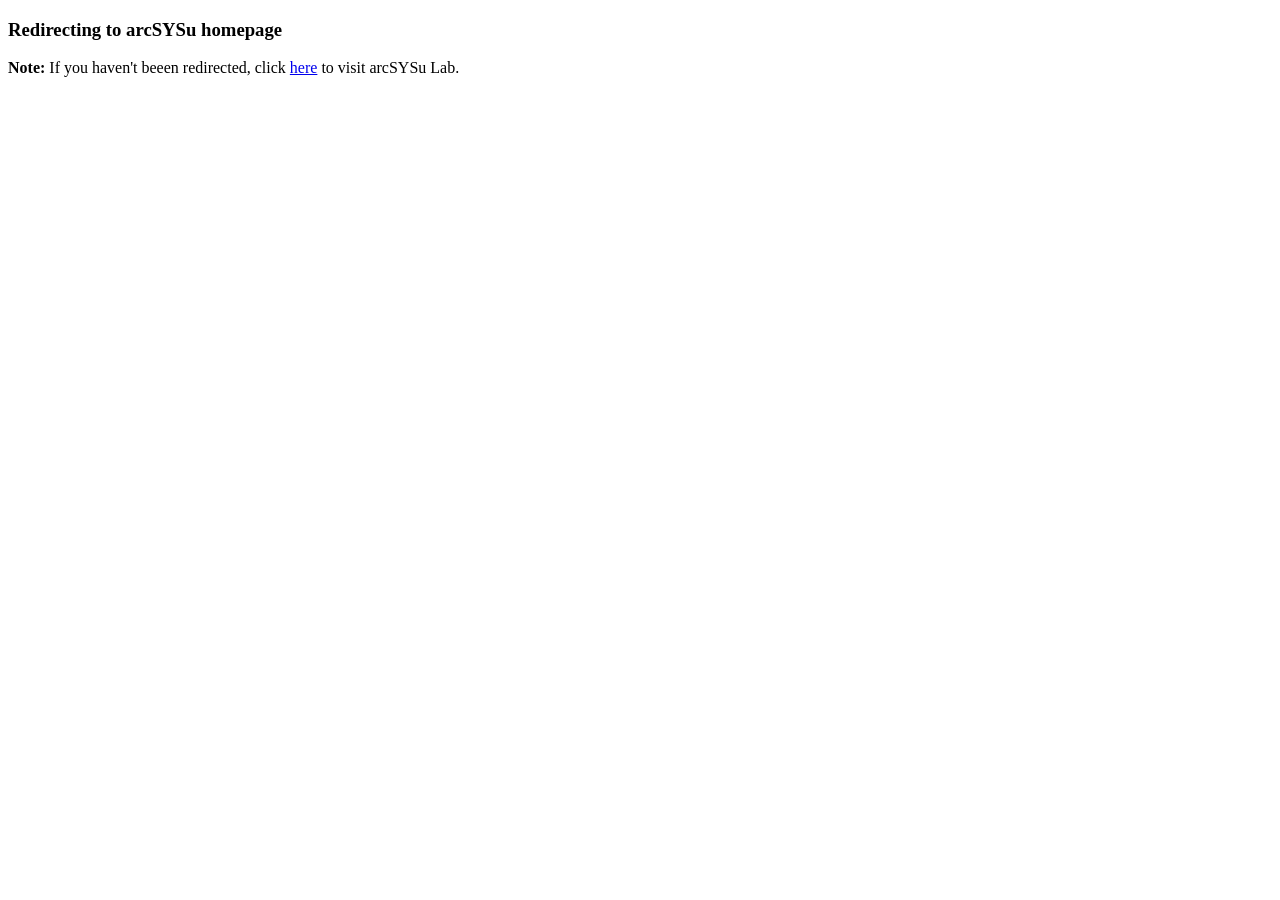
<file: index.html>
<!DOCTYPE html>
<html>

<head>
  <title>arcSYSu Lab</title>
  <!-- Redirecting to another page using meta tag -->
  <meta http-equiv="refresh" content="1; url=https://arcsysu.github.io/arcsysu/" />
</head>

<body>
  <h3>
    Redirecting to arcSYSu homepage
  </h3>
  <p><strong>Note:</strong> If you haven't beeen redirected,
    click <a href="https://arcsysu.github.io/arcsysu/">here</a> to visit arcSYSu Lab.
  </p>
</body>

</html>
</file>
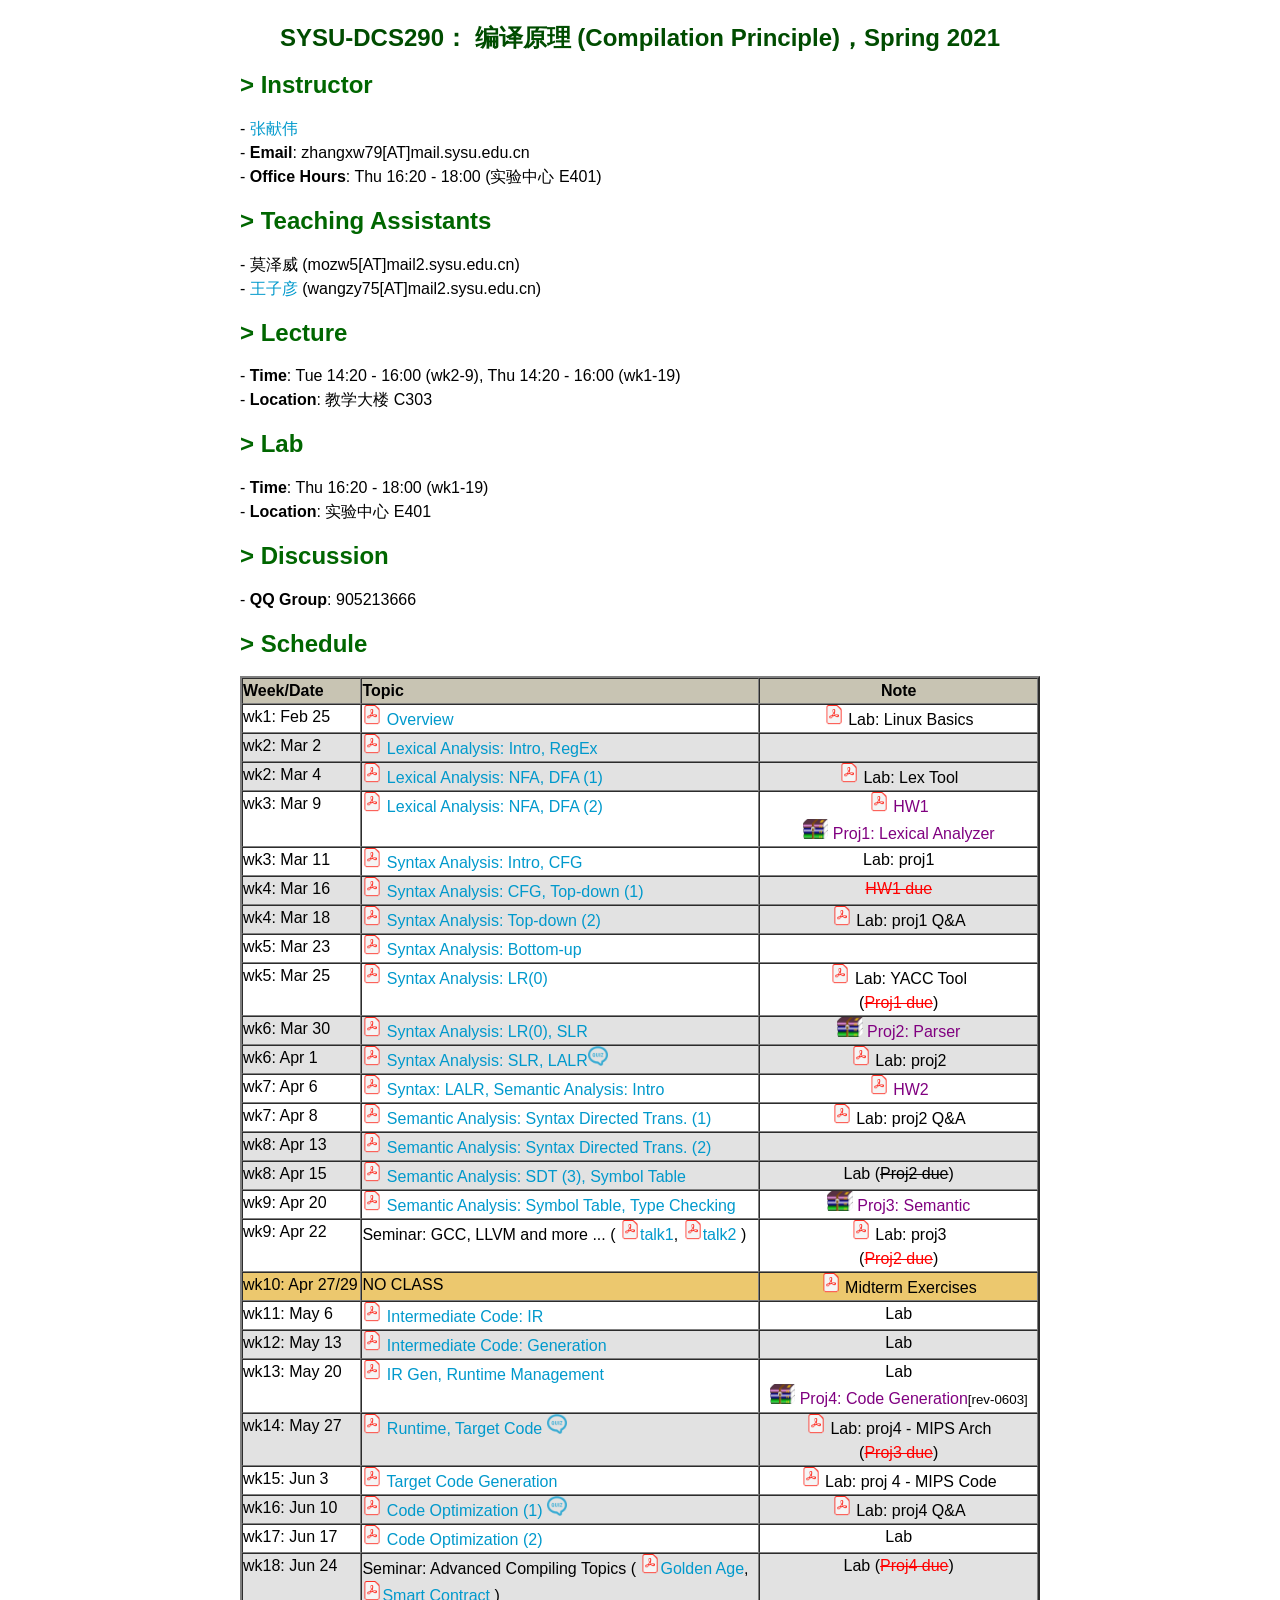
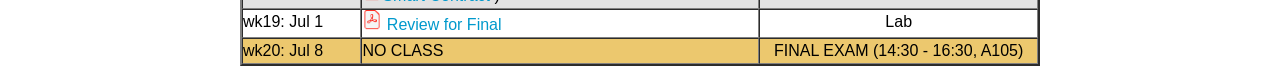
<file: teach/dcs290/s2021.html>
<!DOCTYPE html>
<html>
    <head>
        <title>sysu_dcs290</title>
        <link href="../acc/main.css" rel="stylesheet" />
    </head>
<center>
	<p><font size="+2" face="Arial, Helvetica, sans-serif" color="#004c00"><b>SYSU-DCS290： 编译原理 (Compilation Principle)，Spring 2021</b></font>
	</p>
</center>

    <body class='container'>
         <h2 id='section_title'> <span class='highlight'> <font color="#006600"> > Instructor</font></span></h2>
     - <a class="link-other" href="http://sdcs.sysu.edu.cn/content/5592">张献伟</a><br>
     - <b>Email</b>: zhangxw79[AT]mail.sysu.edu.cn<br>
     - <b>Office Hours</b>: Thu 16:20 - 18:00 (实验中心 E401)
	 <h2 id='section_title'> <span class='highlight'><font color="#006600"> > Teaching Assistants</font></span></h2>
     - 莫泽威 (mozw5[AT]mail2.sysu.edu.cn)<br>
	    - <a class="link-other" href="https://ziyan-wang.github.io/">王子彦</a> (wangzy75[AT]mail2.sysu.edu.cn)
         <h2 id='section_title'> <span class='highlight'> <font color="#006600"> > Lecture</font></span></h2>
     - <b>Time</b>: Tue 14:20 - 16:00 (wk2-9), Thu 14:20 - 16:00 (wk1-19)<br>
     - <b>Location</b>: 教学大楼 C303
         <h2 id='section_title'> <span class='highlight'> <font color="#006600"> > Lab</font></span></h2>
     - <b>Time</b>: Thu 16:20 - 18:00 (wk1-19)<br>
     - <b>Location</b>: 实验中心 E401
	 <p>
         <h2 id='section_title'> <span class='highlight'><font color="#006600"> > Discussion</font></span></h2>
	    - <b>QQ Group</b>: 905213666
         <p>
         <h2 id='section_title'> <span class='highlight'><font color="#006600"> > Schedule</font></span></h2>
         <p>


<table width="100%" border="2" cellspacing="0" cellpadding="0">
 <tr bgcolor="#C8C4B3">
  <td width="15%"><font face="Arial, Helvetica, sans-serif"><b>Week/Date</b></font>
  </td>
  <td width="50%"><font face="Arial, Helvetica, sans-serif"><b>Topic</b></font>
  </td>
  <td width="35%" align="center"><font face="Arial, Helvetica, sans-serif">
     <b>Note</b></font>
  </td>
 </tr>

 <tr>
  <td>wk1: Feb 25</td>
	 <td><a class="link-other" href="slides-21/lec_0.pdf"><img src="../acc/PDF_icon.png" height=20 /> Overview</a></td>
  <td align="center"><img src="../acc/PDF_icon.png" height=20 /> Lab: Linux Basics</td>
 </tr>

 <tr bgcolor="#E2E2E2">
  <td>wk2: Mar 2</td>
  <td><a class="link-other" href="slides-21/lec_1.pdf"><img src="../acc/PDF_icon.png" height=20 /> Lexical Analysis: Intro, RegEx</a></td>
  <td align="center"></td>
 </tr>
 <tr bgcolor="#E2E2E2">
  <td>wk2: Mar 4</td>
  <td><a class="link-other" href="slides-21/lec_2.pdf"><img src="../acc/PDF_icon.png" height=20 /> Lexical Analysis: NFA, DFA (1)</a></td>
  <td align="center"><img src="../acc/PDF_icon.png" height=20 /> Lab: Lex Tool</td>
 </tr>

 <tr>
  <td>wk3: Mar 9</td>
  <td><a class="link-other" href="slides-21/lec_3.pdf"><img src="../acc/PDF_icon.png" height=20 /> Lexical Analysis: NFA, DFA (2)</a></td>
  <td align="center">
      <img src="../acc/PDF_icon.png" height=20 /><font color="purple"> HW1</font>
      <br><img src="../acc/zip_icon.png" height=20 /><font color="purple"> Proj1: Lexical Analyzer</font>
  </td>
 </tr>
 <tr>
  <td>wk3: Mar 11</td>
  <td><a class="link-other" href="slides-21/lec_4.pdf"><img src="../acc/PDF_icon.png" height=20 /> Syntax Analysis: Intro, CFG</a></td>
  <td align="center">Lab: proj1</td>
 </tr>

 <tr bgcolor="#E2E2E2">
  <td>wk4: Mar 16</td>
  <td><a class="link-other" href="slides-21/lec_5.pdf"><img src="../acc/PDF_icon.png" height=20 /> Syntax Analysis: CFG, Top-down (1)</a></td>
  <td align="center"><font color="red"><s>HW1 due</s></font></td>
 </tr>
 <tr bgcolor="#E2E2E2">
  <td>wk4: Mar 18</td>
  <td><a class="link-other" href="slides-21/lec_6.pdf"><img src="../acc/PDF_icon.png" height=20 /> Syntax Analysis: Top-down (2)</a></td>
  <td align="center"><img src="../acc/PDF_icon.png" height=20 /> Lab: proj1 Q&A</td>
 </tr>

 <tr>
  <td>wk5: Mar 23</td>
  <td><a class="link-other" href="slides-21/lec_7.pdf"><img src="../acc/PDF_icon.png" height=20 /> Syntax Analysis: Bottom-up</a></td>
  <td align="center"></td>
 </tr>
 <tr>
  <td>wk5: Mar 25</td>
  <td><a class="link-other" href="slides-21/lec_8.pdf"><img src="../acc/PDF_icon.png" height=20 /> Syntax Analysis: LR(0)</a></td>
  <td align="center"><img src="../acc/PDF_icon.png" height=20 /> Lab: YACC Tool<br>(<font color="red"><s>Proj1 due</s></font>)
  </td>
 </tr>

 <tr bgcolor="#E2E2E2">
  <td>wk6: Mar 30</td>
  <td><a class="link-other" href="slides-21/lec_9.pdf"><img src="../acc/PDF_icon.png" height=20 /> Syntax Analysis: LR(0), SLR</a></td>
  <td align="center"><img src="../acc/zip_icon.png" height=20 /><font color="purple"> Proj2: Parser</font></td>
 </tr>
 <tr bgcolor="#E2E2E2">
  <td>wk6: Apr 1</td>
  <td><a class="link-other" href="slides-21/lec_10.pdf"><img src="../acc/PDF_icon.png" height=20 /> Syntax Analysis: SLR, LALR</a><img src="../acc/quiz_icon.png" height=20 /></td>
  <td align="center"><img src="../acc/PDF_icon.png" height=20 /> Lab: proj2</td>
 </tr>
<tr>
  <td>wk7: Apr 6</td>
  <td><a class="link-other" href="slides-21/lec_11.pdf"><img src="../acc/PDF_icon.png" height=20 /> Syntax: LALR, Semantic Analysis: Intro</a></td>
  <td align="center"><img src="../acc/PDF_icon.png" height=20 /><font color="purple"> HW2</font>
  </td>
 </tr>
 <tr>
  <td>wk7: Apr 8</td>
  <td><a class="link-other" href="slides-21/lec_12.pdf"><img src="../acc/PDF_icon.png" height=20 /> Semantic Analysis: Syntax Directed Trans. (1)</a></td>
  <td align="center"><img src="../acc/PDF_icon.png" height=20 /> Lab: proj2 Q&A</td>
 </tr>

 <tr bgcolor="#E2E2E2">
  <td>wk8: Apr 13</td>
  <td><a class="link-other" href="slides-21/lec_13.pdf"><img src="../acc/PDF_icon.png" height=20 /> Semantic Analysis: Syntax Directed Trans. (2)</a></td>
  <td align="center"></td>
 </tr>
 <tr bgcolor="#E2E2E2">
  <td>wk8: Apr 15</td>
  <td><a class="link-other" href="slides-21/lec_14.pdf"><img src="../acc/PDF_icon.png" height=20 /> Semantic Analysis: SDT (3), Symbol Table</a></td>
  <td align="center">Lab (<font color="black"><s>Proj2 due</s></font>)</td>
 </tr>

 <tr>
  <td>wk9: Apr 20</td>
  <td><a class="link-other" href="slides-21/lec_15.pdf"><img src="../acc/PDF_icon.png" height=20 /> Semantic Analysis: Symbol Table, Type Checking</a></td>
  <td align="center"><img src="../acc/zip_icon.png" height=20 /><font color="purple"> Proj3: Semantic</td>
 </tr>
 <tr>
  <td>wk9: Apr 22</td>
  <td>Seminar: GCC, LLVM and more ... ( <a class="link-other" href="slides-21/talk1_Mo.pdf"><img src="../acc/PDF_icon.png" height=20 />talk1</a>, <a class="link-other" href="slides/talk2_Ge.pdf"><img src="../acc/PDF_icon.png" height=20 />talk2</a> )</td>
    <td align="center">
	  <img src="../acc/PDF_icon.png" height=20 /> Lab: proj3
	  <br>(<font color="red"><s>Proj2 due</s></font>)</td>
 </tr>


 <tr bgcolor="#ECC86E">
  <td>wk10: Apr 27/29</td>
  <td>NO CLASS</td>
  <td align="center"><img src="../acc/PDF_icon.png" height=20 /> Midterm Exercises
  </td>
 </tr>

 <tr>
  <td>wk11: May 6</td>
  <td><a class="link-other" href="slides-21/lec_16.pdf"><img src="../acc/PDF_icon.png" height=20 /> Intermediate Code: IR</a></td>
  <td align="center">Lab</td>
 </tr>

<tr bgcolor="#E2E2E2">
  <td>wk12: May 13</td>
  <td><a class="link-other" href="slides-21/lec_17.pdf"><img src="../acc/PDF_icon.png" height=20 /> Intermediate Code: Generation</a></td>
  <td align="center">Lab</td>
 </tr>

 <tr>
  <td>wk13: May 20</td>
  <td><a class="link-other" href="slides-21/lec_18.pdf"><img src="../acc/PDF_icon.png" height=20 /> IR Gen, Runtime Management</a></td>
  <td align="center">Lab
  <br><img src="../acc/zip_icon.png" height=20 /><font color="purple"> Proj4: Code Generation</font><small>[rev-0603]</small>
  </td>
 </tr>

<tr bgcolor="#E2E2E2">
  <td>wk14: May 27</td>
  <td><a class="link-other" href="slides-21/lec_19.pdf"><img src="../acc/PDF_icon.png" height=20 /> Runtime, Target Code</a> <img src="../acc/quiz_icon.png" height=20 /></td>
  <td align="center"><img src="../acc/PDF_icon.png" height=20 /> Lab: proj4 - MIPS Arch
	  <br>(<font color="red"><s>Proj3 due</s></font>)</td>
 </tr>

 <tr>
  <td>wk15: Jun 3</td>
  <td><a class="link-other" href="slides-21/lec_20.pdf"><img src="../acc/PDF_icon.png" height=20 /> Target Code Generation</a></td>
  <td align="center"><img src="../acc/PDF_icon.png" height=20 /> Lab: proj 4 - MIPS Code</td>
 </tr>

<tr bgcolor="#E2E2E2">
  <td>wk16: Jun 10</td>
  <td><a class="link-other" href="slides-21/lec_21.pdf"><img src="../acc/PDF_icon.png" height=20 /> Code Optimization (1)</a> <img src="../acc/quiz_icon.png" height=20 /></td>
  <td align="center"><img src="../acc/PDF_icon.png" height=20 /> Lab: proj4 Q&A</td>
 </tr>

 <tr>
  <td>wk17: Jun 17</td>
  <td><a class="link-other" href="slides-21/lec_22.pdf"><img src="../acc/PDF_icon.png" height=20 /> Code Optimization (2)</a></td>
  <td align="center">Lab</td>
 </tr>

<tr bgcolor="#E2E2E2">
  <td>wk18: Jun 24</td>
  <td>Seminar: Advanced Compiling Topics ( <a class="link-other" href="slides-21/golden_age-xianwei.pdf"><img src="../acc/PDF_icon.png" height=20 />Golden Age</a>, <a class="link-other" href="slides-21/smart_contract-Ziyan.pdf"><img src="../acc/PDF_icon.png" height=20 />Smart Contract</a> )</td>
	<td align="center">Lab (<font color="red"><s>Proj4 due</s></font>)</td>
 </tr>

 <tr>
  <td>wk19: Jul 1</td>
  <td><a class="link-other" href="slides-21/final_review.pdf"><img src="../acc/PDF_icon.png" height=20 /> Review for Final</a></td>
  <td align="center">Lab</td>
 </tr>

 <tr bgcolor="#ECC86E">
  <td>wk20: Jul 8</td>
  <td>NO CLASS</td>
  <td align="center"> FINAL EXAM (14:30 - 16:30, A105) </td>
 </tr>

</table>


    </body>
</html>
</file>
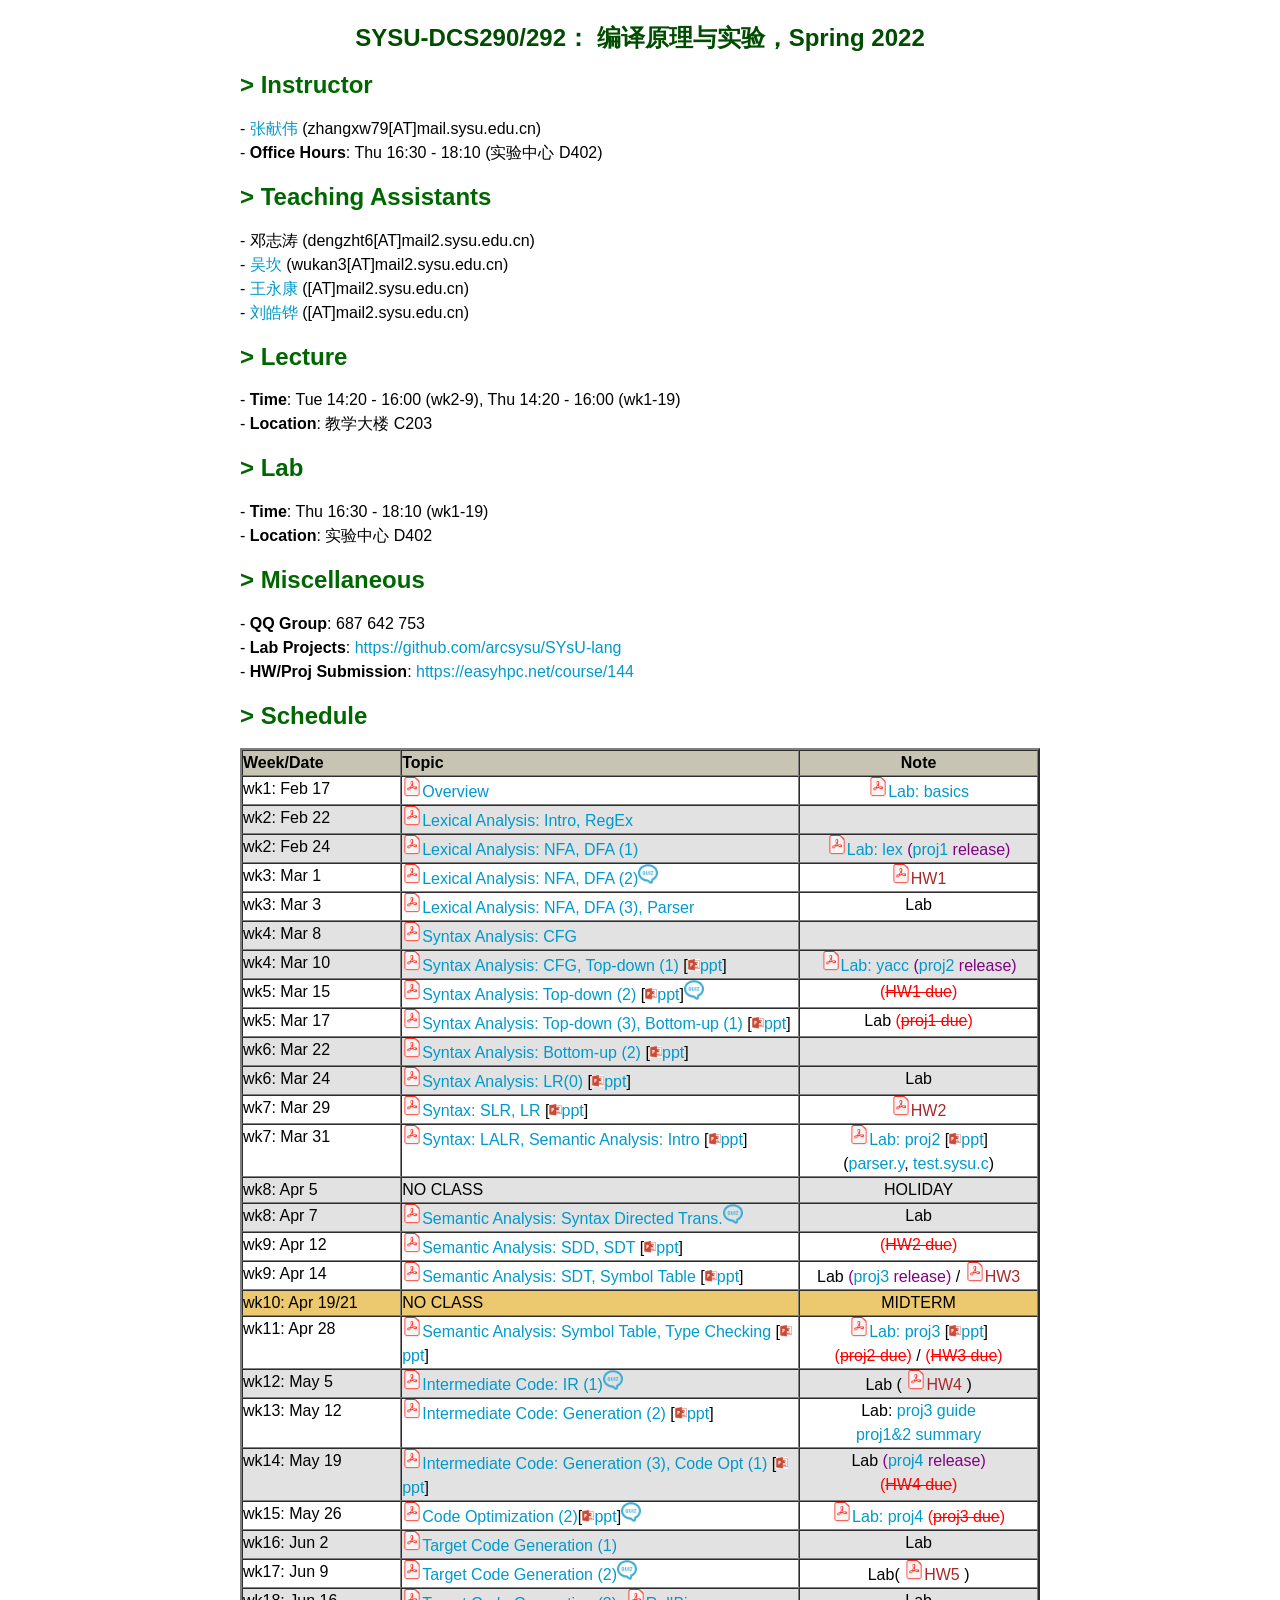
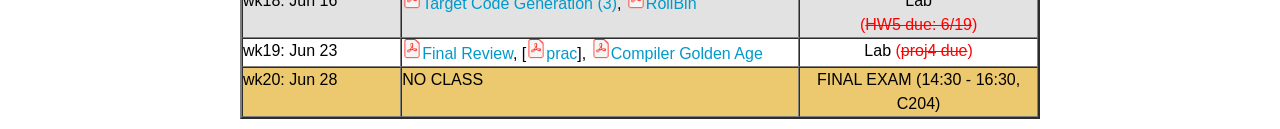
<file: teach/dcs290/s2022.html>
<!DOCTYPE html>
<html>
    <head>
        <title>sysu_dcs290</title>
        <link href="../acc/main.css" rel="stylesheet" />
    </head>
<center>
	<p><font size="+2" face="Arial, Helvetica, sans-serif" color="#004c00"><b>SYSU-DCS290/292： 编译原理与实验，Spring 2022</b></font>
	</p>
</center>

    <body class='container'>
         <h2 id='section_title'> <span class='highlight'> <font color="#006600"> > Instructor</font></span></h2>
     - <a class="link-other" href="http://cse.sysu.edu.cn/content/5592">张献伟</a> (zhangxw79[AT]mail.sysu.edu.cn)<br>
     - <b>Office Hours</b>: Thu 16:30 - 18:10 (实验中心 D402)
	 <h2 id='section_title'> <span class='highlight'><font color="#006600"> > Teaching Assistants</font></span></h2>
     - 邓志涛 (dengzht6[AT]mail2.sysu.edu.cn)<br>
	    - <a class="link-other" href="https://github.com/wu-kan">吴坎</a> (wukan3[AT]mail2.sysu.edu.cn)<br>
	    - <a class="link-other" href="https://github.com/Yorkking">王永康</a> ([AT]mail2.sysu.edu.cn)<br>
	    - <a class="link-other" href="https://github.com/howardlau1999">刘皓铧</a> ([AT]mail2.sysu.edu.cn)
         <h2 id='section_title'> <span class='highlight'> <font color="#006600"> > Lecture</font></span></h2>
     - <b>Time</b>: Tue 14:20 - 16:00 (wk2-9), Thu 14:20 - 16:00 (wk1-19)<br>
     - <b>Location</b>: 教学大楼 C203
         <h2 id='section_title'> <span class='highlight'> <font color="#006600"> > Lab</font></span></h2>
     - <b>Time</b>: Thu 16:30 - 18:10 (wk1-19)<br>
     - <b>Location</b>: 实验中心 D402
	 <p>
         <h2 id='section_title'> <span class='highlight'><font color="#006600"> > Miscellaneous</font></span></h2>
	    - <b>QQ Group</b>: 687 642 753<br>
	    - <b>Lab Projects</b>: <a class="link-other" href="https://github.com/arcsysu/SYsU-lang">https://github.com/arcsysu/SYsU-lang</a><br>
	    - <b>HW/Proj Submission</b>: <a class="link-other" href="https://easyhpc.net/course/144">https://easyhpc.net/course/144</a>
         <p>
         <h2 id='section_title'> <span class='highlight'><font color="#006600"> > Schedule</font></span></h2>
         <p>


<table width="100%" border="2" cellspacing="0" cellpadding="0">
 <tr bgcolor="#C8C4B3">
  <td width="20%"><font face="Arial, Helvetica, sans-serif"><b>Week/Date</b></font>
  </td>
  <td width="50%"><font face="Arial, Helvetica, sans-serif"><b>Topic</b></font>
  </td>
  <td width="30%" align="center"><font face="Arial, Helvetica, sans-serif">
     <b>Note</b></font>
  </td>
 </tr>

 <tr>
  <td>wk1: Feb 17</td>
  <td><a class="link-other" href="slides-22/lec_0.pdf"><img src="../acc/PDF_icon.png" height=20 />Overview</a></td>
  <td align="center"><a class="link-other" href="slides-22/lab_0.pdf"><img src="../acc/PDF_icon.png" height=20 />Lab: basics</a></td>
 </tr>

 <tr bgcolor="#E2E2E2">
  <td>wk2: Feb 22</td>
  <td><a class="link-other" href="slides-22/lec_1.pdf"><img src="../acc/PDF_icon.png" height=20 />Lexical Analysis: Intro, RegEx</a></td>
  <td align="center"></td>
 </tr>
 <tr bgcolor="#E2E2E2">
  <td>wk2: Feb 24</td>
  <td><a class="link-other" href="slides-22/lec_2.pdf"><img src="../acc/PDF_icon.png" height=20 />Lexical Analysis: NFA, DFA (1)</a></td>
  <td align="center"><a class="link-other" href="slides-22/lab_1.pdf"><img src="../acc/PDF_icon.png" height=20 />Lab: lex</a>
	  <font color="purple"> (<a class="link-other" href="https://github.com/arcsysu/SYsU-lang/tree/main/lexer">proj1</a> release)</font>
  </td>
 </tr>

 <tr>
  <td>wk3: Mar 1</td>
  <td><a class="link-other" href="slides-22/lec_3.pdf"><img src="../acc/PDF_icon.png" height=20 />Lexical Analysis: NFA, DFA (2)</a><img src="../acc/quiz_icon.png" height=20 /></td>
  <td align="center">
	  <font color="brown"><img src="../acc/PDF_icon.png" height=20 />HW1 </font>
  </td>
 </tr>
 <tr>
  <td>wk3: Mar 3</td>
  <td><a class="link-other" href="slides-22/lec_4.pdf"><img src="../acc/PDF_icon.png" height=20 />Lexical Analysis: NFA, DFA (3), Parser</a></td>
  <td align="center">Lab
  </td>
 </tr>

 <tr bgcolor="#E2E2E2">
  <td>wk4: Mar 8</td>
  <td><a class="link-other" href="slides-22/lec_5.pdf"><img src="../acc/PDF_icon.png" height=20 />Syntax Analysis: CFG</a></td>
  <td align="center"></td>
 </tr>
 <tr bgcolor="#E2E2E2">
  <td>wk4: Mar 10</td>
  <td><a class="link-other" href="slides-22/lec_6.pdf"><img src="../acc/PDF_icon.png" height=20 />Syntax Analysis: CFG, Top-down (1)</a>
	  [<a class="link-other" href="slides-22/lec_6-split.pdf"><img src="../acc/PPT_icon.png" height=12 />ppt</a>]
  </td>
  <td align="center"><a class="link-other" href="slides-22/lab_4.pdf"><img src="../acc/PDF_icon.png" height=20 />Lab: yacc</a>
	 <font color="purple"> (<a class="link-other" href="https://github.com/arcsysu/SYsU-lang/tree/main/parser">proj2</a> release)</font>
  </td>
 </tr>

 <tr>
  <td>wk5: Mar 15</td>
  <td><a class="link-other" href="slides-22/lec_7.pdf"><img src="../acc/PDF_icon.png" height=20 />Syntax Analysis: Top-down (2)</a>
	  [<a class="link-other" href="slides-22/lec_7-split.pdf"><img src="../acc/PPT_icon.png" height=12 />ppt</a>]<img src="../acc/quiz_icon.png" height=20 />
  </td>
  <td align="center">
	  <font color="red"> (<s>HW1 due</s>)</font>
  </td>
 </tr>
 <tr>
  <td>wk5: Mar 17</td>
  <td><a class="link-other" href="slides-22/lec_8.pdf"><img src="../acc/PDF_icon.png" height=20 />Syntax Analysis: Top-down (3), Bottom-up (1)</a>
	  [<a class="link-other" href="slides-22/lec_8-split.pdf"><img src="../acc/PPT_icon.png" height=12 />ppt</a>]
  </td>
  <td align="center">Lab
	  <font color="red"> (<s>proj1 due</s>)</font>
  </td>
 </tr>

 <tr bgcolor="#E2E2E2">
  <td>wk6: Mar 22</td>
  <td><a class="link-other" href="slides-22/lec_9.pdf"><img src="../acc/PDF_icon.png" height=20 />Syntax Analysis: Bottom-up (2)</a>
	  [<a class="link-other" href="slides-22/lec_9-split.pdf"><img src="../acc/PPT_icon.png" height=12 />ppt</a>]
  </td>
  <td align="center"></td>
 </tr>
 <tr bgcolor="#E2E2E2">
  <td>wk6: Mar 24</td>
  <td><a class="link-other" href="slides-22/lec_10.pdf"><img src="../acc/PDF_icon.png" height=20 />Syntax Analysis: LR(0) </a>
	  [<a class="link-other" href="slides-22/lec_10-split.pdf"><img src="../acc/PPT_icon.png" height=12 />ppt</a>]
  </td>
  <td align="center">Lab
  </td>
 </tr>

<tr>
  <td>wk7: Mar 29</td>
  <td><a class="link-other" href="slides-22/lec_11.pdf"><img src="../acc/PDF_icon.png" height=20 />Syntax: SLR, LR </a>
	  [<a class="link-other" href="slides-22/lec_11-split.pdf"><img src="../acc/PPT_icon.png" height=12 />ppt</a>]
  </td>
  <td align="center">
	  <font color="brown"> <img src="../acc/PDF_icon.png" height=20 />HW2 </font>
  </td>
 </tr>
 <tr>
  <td>wk7: Mar 31</td>
  <td><a class="link-other" href="slides-22/lec_12.pdf"><img src="../acc/PDF_icon.png" height=20 />Syntax: LALR, Semantic Analysis: Intro </a>
	  [<a class="link-other" href="slides-22/lec_12-split.pdf"><img src="../acc/PPT_icon.png" height=12 />ppt</a>]
  </td>
  <td align="center"><a class="link-other" href="slides-22/lab_7.pdf"><img src="../acc/PDF_icon.png" height=20 />Lab: proj2</a>
	  [<a class="link-other" href="slides-22/lab_7-split.pdf"><img src="../acc/PPT_icon.png" height=12 />ppt</a>]
	  <br>(<a class="link-other" href="slides-22/aux/xw_parser.y">parser.y</a>, <a class="link-other" href="slides-22/aux/000_main.sysu.c">test.sysu.c</a>)
  </td>
 </tr>

 <tr bgcolor="#E2E2E2">
  <td>wk8: Apr 5</td>
  <td>NO CLASS</td>
  <td align="center">HOLIDAY</td>
 </tr>
 <tr bgcolor="#E2E2E2">
  <td>wk8: Apr 7</td>
  <td><a class="link-other" href="slides-22/lec_13.pdf"><img src="../acc/PDF_icon.png" height=20 />Semantic Analysis: Syntax Directed Trans.</a><img src="../acc/quiz_icon.png" height=20 />
  </td>
  <td align="center">Lab
  </td>
 </tr>

 <tr>
  <td>wk9: Apr 12</td>
  <td><a class="link-other" href="slides-22/lec_14.pdf"><img src="../acc/PDF_icon.png" height=20 />Semantic Analysis: SDD, SDT </a>
	  [<a class="link-other" href="slides-22/lec_14-split.pdf"><img src="../acc/PPT_icon.png" height=12 />ppt</a>]
  </td>
  <td align="center">
	  <font color="red"> (<s>HW2 due</s>)</font>
  </td>
 </tr>
 <tr>
  <td>wk9: Apr 14</td>
  <td><a class="link-other" href="slides-22/lec_15.pdf"><img src="../acc/PDF_icon.png" height=20 />Semantic Analysis: SDT, Symbol Table</a>
	  [<a class="link-other" href="slides-22/lec_15-split.pdf"><img src="../acc/PPT_icon.png" height=12 />ppt</a>]
  </td>
    <td align="center">Lab
       <font color="purple"> (<a class="link-other" href="https://github.com/arcsysu/SYsU-lang/tree/main/generator">proj3</a> release) </font>
	    / <font color="brown"> <img src="../acc/PDF_icon.png" height=20 />HW3 </font>
    </td>
 </tr>


 <tr bgcolor="#ECC86E">
  <td>wk10: Apr 19/21</td>
  <td>NO CLASS</td>
  <td align="center">MIDTERM</td>
 </tr>

 <tr>
  <td>wk11: Apr 28</td>
  <td><a class="link-other" href="slides-22/lec_16.pdf"><img src="../acc/PDF_icon.png" height=20 />Semantic Analysis: Symbol Table, Type Checking</a>
	  [<a class="link-other" href="slides-22/lec_16-split.pdf"><img src="../acc/PPT_icon.png" height=12 />ppt</a>]
  </td>
  <td align="center"><a class="link-other" href="slides-22/lab_11.pdf"><img src="../acc/PDF_icon.png" height=20 />Lab: proj3</a>
	  [<a class="link-other" href="slides-22/lab_11-split.pdf"><img src="../acc/PPT_icon.png" height=12 />ppt</a>]

	  <br><font color="red"> (<s>proj2 due</s>)</font> /  <font color="red"> (<s>HW3 due</s>)</font>
  </td>
 </tr>

<tr bgcolor="#E2E2E2">
  <td>wk12: May 5</td>
  <td><a class="link-other" href="slides-22/lec_17.pdf"><img src="../acc/PDF_icon.png" height=20 />Intermediate Code: IR (1)</a><img src="../acc/quiz_icon.png" height=20 /></td>
  <td align="center">Lab
	  (<font color="brown"> <img src="../acc/PDF_icon.png" height=20 />HW4 </font>)
  </td>
 </tr>

 <tr>
  <td>wk13: May 12</td>
  <td><a class="link-other" href="slides-22/lec_18.pdf"><img src="../acc/PDF_icon.png" height=20 />Intermediate Code: Generation (2)</a>
	  [<a class="link-other" href="slides-22/lec_18-split.pdf"><img src="../acc/PPT_icon.png" height=12 />ppt</a>]
  </td>
	 <td align="center">Lab: <a class="link-other" href="https://www.yuque.com/shuitang/rra4fg/bnqy1c">proj3 guide</a>
		 <br><a class="link-other" href="https://wu-kan.cn/2022/05/12/SYsU-lang-%E5%AE%9E%E9%AA%8C%E4%B8%80-%E4%BA%8C%E6%80%BB%E7%BB%93+%E5%B8%B8%E8%A7%81%E9%97%AE%E9%A2%98%E6%8C%87%E5%AF%BC-%E4%B8%8D%E5%AE%9A%E6%9C%9F%E6%9B%B4%E6%96%B0/">proj1&2 summary</a>
  </td>
 </tr>

<tr bgcolor="#E2E2E2">
  <td>wk14: May 19</td>
  <td><a class="link-other" href="slides-22/lec_19.pdf"><img src="../acc/PDF_icon.png" height=20 />Intermediate Code: Generation (3), Code Opt (1)</a>
	  [<a class="link-other" href="slides-22/lec_19-split.pdf"><img src="../acc/PPT_icon.png" height=12 />ppt</a>]
  </td>
  <td align="center">Lab
	  <font color="purple"> (<a class="link-other" href="https://github.com/arcsysu/SYsU-lang/tree/latest/optimizer">proj4</a> release)</font>
	  <br><font color="red"> (<s>HW4 due</s>)</font>
  </td>
 </tr>

 <tr>
  <td>wk15: May 26</td>
  <td><a class="link-other" href="slides-22/lec_20.pdf"><img src="../acc/PDF_icon.png" height=20 />Code Optimization (2)</a>[<a class="link-other" href="slides-22/lec_20-split.pdf"><img src="../acc/PPT_icon.png" height=12 />ppt</a>]<img src="../acc/quiz_icon.png" height=20 /></td>
  <td align="center"><a class="link-other" href="slides-22/lab_15.pdf"><img src="../acc/PDF_icon.png" height=20 />Lab: proj4</a>
	  <font color="red"> (<s>proj3 due</s>)</font>
  </td>
 </tr>

<tr bgcolor="#E2E2E2">
  <td>wk16: Jun 2</td>
  <td><a class="link-other" href="slides-22/lec_21.pdf"><img src="../acc/PDF_icon.png" height=20 />Target Code Generation (1)</a></td>
  <td align="center">Lab</td>
 </tr>

 <tr>
  <td>wk17: Jun 9</td>
  <td><a class="link-other" href="slides-22/lec_22.pdf"><img src="../acc/PDF_icon.png" height=20 />Target Code Generation (2)</a><img src="../acc/quiz_icon.png" height=20 /></td>
  <td align="center">Lab(<font color="brown"> <img src="../acc/PDF_icon.png" height=20 />HW5 </font>)</td>
 </tr>

<tr bgcolor="#E2E2E2">
  <td>wk18: Jun 16</td>
  <td><a class="link-other" href="slides-22/lec_23.pdf"><img src="../acc/PDF_icon.png" height=20 />Target Code Generation (3)</a>, <a class="link-other" href="slides-22/rollbin_lctes22.pdf"><img src="../acc/PDF_icon.png" height=20 />RollBin</a></td>
  <td align="center">Lab
	  <br><font color="red"> (<s>HW5 due: 6/19</s>)</font>
  </td>
 </tr>

 <tr>
  <td>wk19: Jun 23</td>
  <td><a class="link-other" href="slides-22/final_review.pdf"><img src="../acc/PDF_icon.png" height=20 />Final Review</a>, [<a class="link-other" href="#"><img src="../acc/PDF_icon.png" height=20 />prac</a>], <a class="link-other" href="slides-22/talk.pdf"><img src="../acc/PDF_icon.png" height=20 />Compiler Golden Age</a></td>
  <td align="center">Lab
	  <font color="red"> (<s>proj4 due</s>)</font>
  </td>
 </tr>

 <tr bgcolor="#ECC86E">
  <td>wk20: Jun 28</td>
  <td>NO CLASS</td>
  <td align="center"> FINAL EXAM (14:30 - 16:30, C204)</td>
 </tr>

</table>
    </body>
</html>
</file>
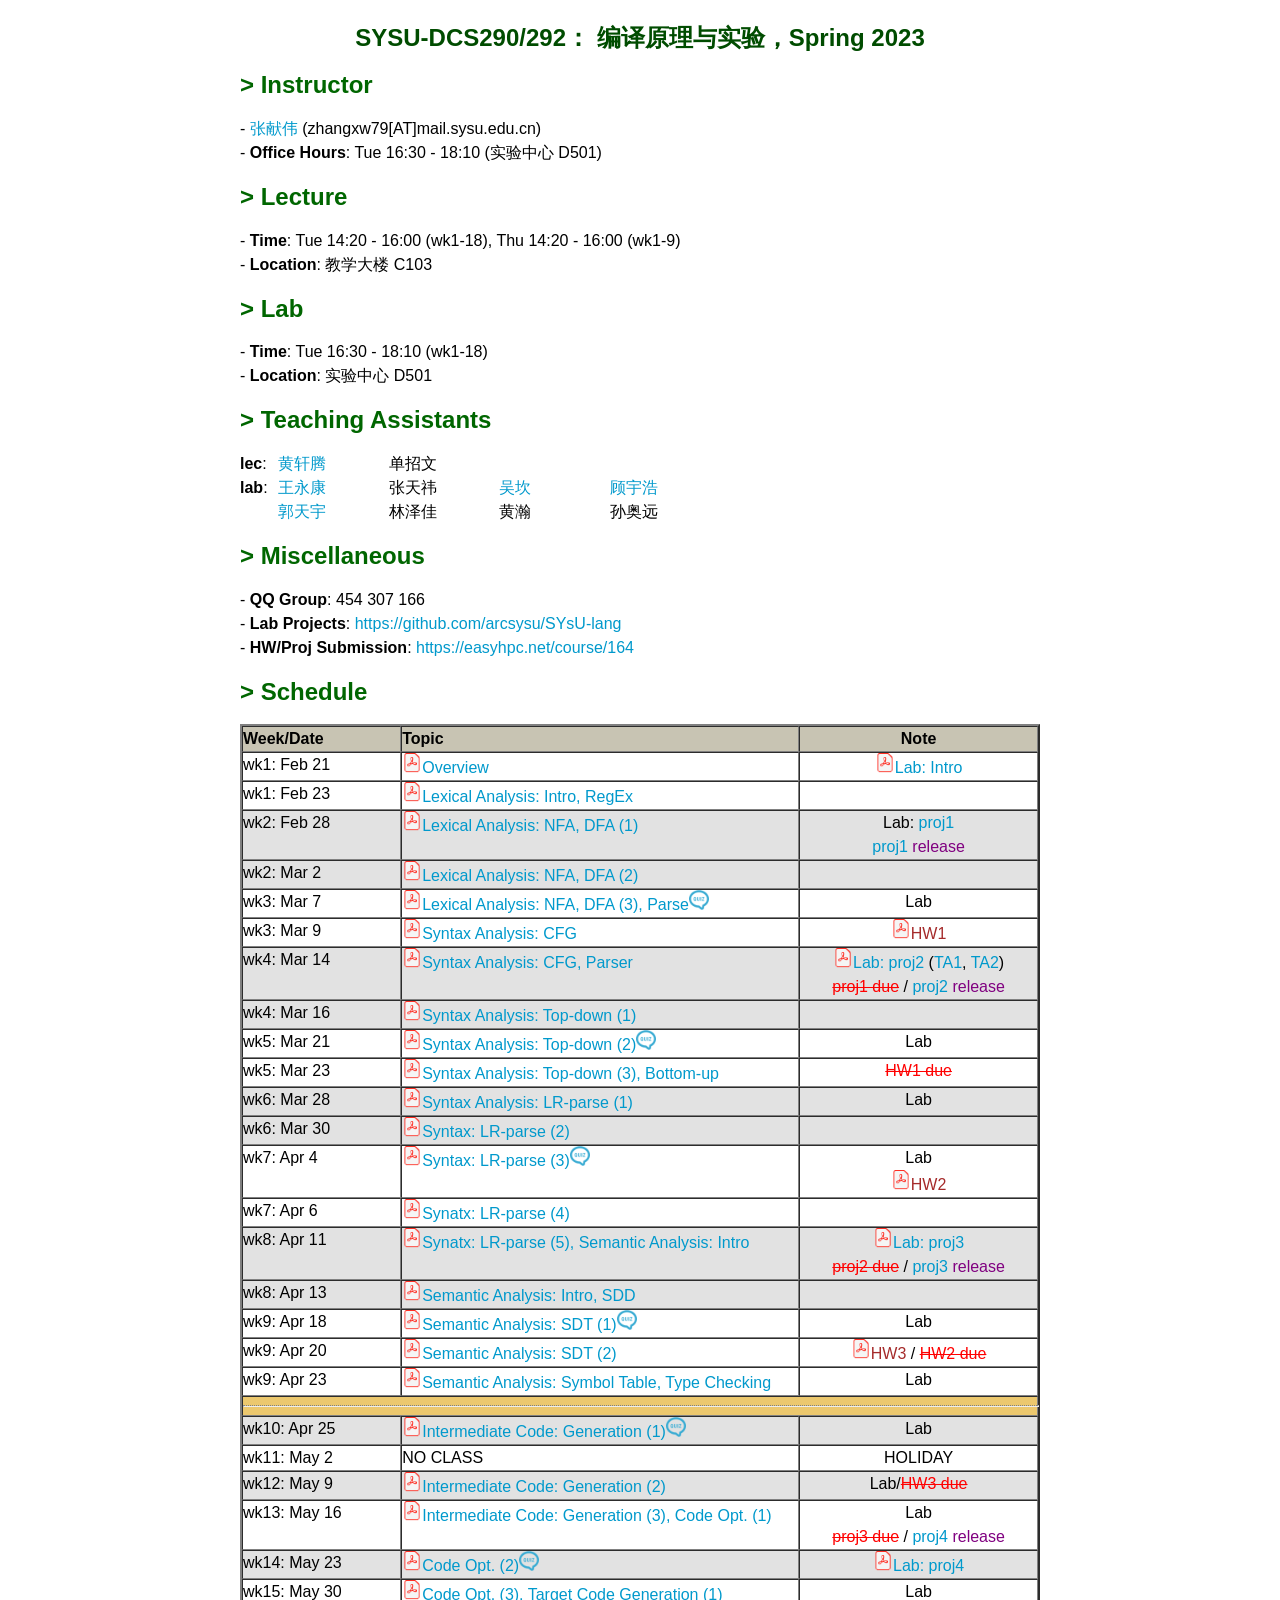
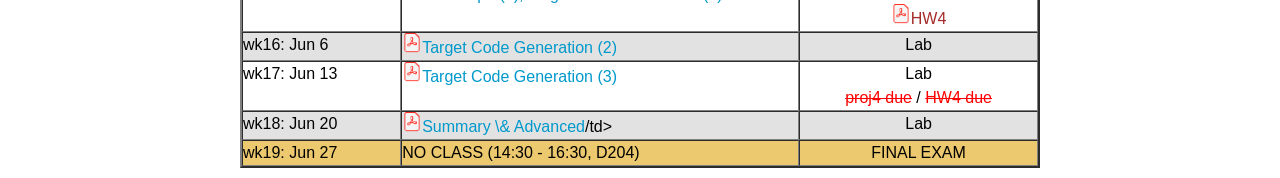
<file: teach/dcs290/s2023.html>
<!DOCTYPE html>
<html>
    <head>
        <title>sysu_dcs290</title>
        <link href="../acc/main.css" rel="stylesheet" />
    </head>
<center>
	<p><font size="+2" face="Arial, Helvetica, sans-serif" color="#004c00"><b>SYSU-DCS290/292： 编译原理与实验，Spring 2023</b></font>
	</p>
</center>

    <body class='container'>
         <h2 id='section_title'> <span class='highlight'> <font color="#006600"> > Instructor</font></span></h2>
     - <a class="link-other" href="http://cse.sysu.edu.cn/content/5592">张献伟</a> (zhangxw79[AT]mail.sysu.edu.cn)<br>
     - <b>Office Hours</b>: Tue 16:30 - 18:10 (实验中心 D501)

         <h2 id='section_title'> <span class='highlight'> <font color="#006600"> > Lecture</font></span></h2>
     - <b>Time</b>: Tue 14:20 - 16:00 (wk1-18), Thu 14:20 - 16:00 (wk1-9)<br>
     - <b>Location</b>: 教学大楼 C103
         <h2 id='section_title'> <span class='highlight'> <font color="#006600"> > Lab</font></span></h2>
     - <b>Time</b>: Tue 16:30 - 18:10 (wk1-18)<br>
     - <b>Location</b>: 实验中心 D501

	 <h2 id='section_title'> <span class='highlight'><font color="#006600"> > Teaching Assistants</font></span></h2>
      <table width="60%" border="0" cellspacing="0" cellpadding="0">
        <tr bgcolor="#C8C4B3">
	  <td width="8%"></td>
          <td width="23%"></td>
          <td width="23%"></td>
          <td width="23%"></td>
          <td width="23%"></td>
        </tr>

        <tr>
	  <td><b>lec</b>:</td>
          <td><a class="link-other" href="https://huangxt.com/">黄轩腾</a></td>
          <td>单招文</td>
	  <td></td>
	  <td></td>
        </tr>

        <tr>
	  <td><b>lab</b>:</td>
          <td><a class="link-other" href="https://github.com/Yorkking">王永康</a></td>
	  <td>张天祎</td>
          <td><a class="link-other" href="https://github.com/wu-kan">吴坎</a></td>
	  <td><a class="link-other" href="https://blog.csdn.net/u014132143">顾宇浩</a></td>
        </tr>

        <tr>
	  <td></td>
          <td><a class="link-other" href="https://gty111.github.io/">郭天宇</a></td>
          <td>林泽佳</td>
	  <td>黄瀚</td>
	  <td>孙奥远</td>
        </tr>
      </table>

         <h2 id='section_title'> <span class='highlight'><font color="#006600"> > Miscellaneous</font></span></h2>
	    - <b>QQ Group</b>: 454 307 166<br>
	    - <b>Lab Projects</b>: <a class="link-other" href="https://github.com/arcsysu/SYsU-lang">https://github.com/arcsysu/SYsU-lang</a><br>
	    - <b>HW/Proj Submission</b>: <a class="link-other" href="https://easyhpc.net/course/164">https://easyhpc.net/course/164</a>
         <p>
         <h2 id='section_title'> <span class='highlight'><font color="#006600"> > Schedule</font></span></h2>
         <p>


<table width="100%" border="2" cellspacing="0" cellpadding="0">
 <tr bgcolor="#C8C4B3">
  <td width="20%"><font face="Arial, Helvetica, sans-serif"><b>Week/Date</b></font>
  </td>
  <td width="50%"><font face="Arial, Helvetica, sans-serif"><b>Topic</b></font>
  </td>
  <td width="30%" align="center"><font face="Arial, Helvetica, sans-serif">
     <b>Note</b></font>
  </td>
 </tr>

 <tr>
  <td>wk1: Feb 21</td>
  <td><a class="link-other" href="slides-23/lec_0.pdf"><img src="../acc/PDF_icon.png" height=20 />Overview</a></td>
  <td align="center"><a class="link-other" href="slides-23/lab_0.pdf"><img src="../acc/PDF_icon.png" height=20 />Lab: Intro</a></td>
 </tr>
 <tr>
  <td>wk1: Feb 23</td>
  <td><a class="link-other" href="slides-23/lec_1.pdf"><img src="../acc/PDF_icon.png" height=20 />Lexical Analysis: Intro, RegEx</a></td>
  <td align="center"></td>
 </tr>

 <tr bgcolor="#E2E2E2">
  <td>wk2: Feb 28</td>
  <td><a class="link-other" href="slides-23/lec_2.pdf"><img src="../acc/PDF_icon.png" height=20 />Lexical Analysis: NFA, DFA (1)</a></td>
  <td align="center">Lab: <a class="link-other" href="https://github.com/arcsysu/SYsU-lang/wiki/%E5%AE%9E%E9%AA%8C%E4%B8%80%E8%AF%8D%E6%B3%95%E5%88%86%E6%9E%90">proj1</a><br>
	  <font color="purple"><a class="link-other" href="https://github.com/arcsysu/SYsU-lang/blob/latest/lexer/README.md">proj1</a> release</font>
  </td>
 </tr>
 <tr bgcolor="#E2E2E2">
  <td>wk2: Mar 2</td>
  <td><a class="link-other" href="slides-23/lec_3-split.pdf"><img src="../acc/PDF_icon.png" height=20 />Lexical Analysis: NFA, DFA (2)</a></td>
  <td align="center"></td>
 </tr>

 <tr>
  <td>wk3: Mar 7</td>
  <td><a class="link-other" href="slides-23/lec_4.pdf"><img src="../acc/PDF_icon.png" height=20 />Lexical Analysis: NFA, DFA (3), Parse</a><img src="../acc/quiz_icon.png" height=20 /></td>
  <td align="center">Lab</td>
 </tr>
 <tr>
  <td>wk3: Mar 9</td>
  <td><a class="link-other" href="slides-23/lec_5.pdf"><img src="../acc/PDF_icon.png" height=20 />Syntax Analysis: CFG</a></td>
  <td align="center">
	  <font color="brown"><img src="../acc/PDF_icon.png" height=20 />HW1</font>
  </td>
 </tr>

 <tr bgcolor="#E2E2E2">
  <td>wk4: Mar 14</td>
  <td><a class="link-other" href="slides-23/lec_6-split.pdf"><img src="../acc/PDF_icon.png" height=20 />Syntax Analysis: CFG, Parser</a></td>
  <td align="center">
	  <a class="link-other" href="slides-23/lab_4-split.pdf"><img src="../acc/PDF_icon.png" height=20 />Lab: proj2</a>
	  (<a class="link-other" href="https://www.zhangty15226.com/pdf/%E7%BC%96%E8%AF%91%E5%8E%9F%E7%90%86%E5%AE%9E%E9%AA%8C%E4%BA%8C.pdf">TA1</a>, <a class="link-other" href="https://blog.csdn.net/u014132143/article/details/129489861">TA2</a>)<br>
	  <font color="red"><s>proj1 due</s></font> / <font color="purple"><a class="link-other" href="https://github.com/arcsysu/SYsU-lang/blob/latest/parser/README.md">proj2</a> release</font>
  </td>
 </tr>
 <tr bgcolor="#E2E2E2">
  <td>wk4: Mar 16</td>
  <td><a class="link-other" href="slides-23/lec_7-split.pdf"><img src="../acc/PDF_icon.png" height=20 />Syntax Analysis: Top-down (1)</a></td>
  <td align="center"></td>
 </tr>

 <tr>
  <td>wk5: Mar 21</td>
  <td><a class="link-other" href="slides-23/lec_8-split.pdf"><img src="../acc/PDF_icon.png" height=20 />Syntax Analysis: Top-down (2)</a><img src="../acc/quiz_icon.png" height=20 /></td>
  <td align="center">Lab
  </td>
 </tr>
 <tr>
  <td>wk5: Mar 23</td>
  <td><a class="link-other" href="slides-23/lec_9-split.pdf"><img src="../acc/PDF_icon.png" height=20 />Syntax Analysis: Top-down (3), Bottom-up</a></td>
  <td align="center"><font color="red"><s>HW1 due</s></font></td>
 </tr>

 <tr bgcolor="#E2E2E2">
  <td>wk6: Mar 28</td>
  <td><a class="link-other" href="slides-23/lec_10-split.pdf"><img src="../acc/PDF_icon.png" height=20 />Syntax Analysis: LR-parse (1)</a></td>
  <td align="center">Lab</td>
 </tr>
<tr bgcolor="#E2E2E2">
  <td>wk6: Mar 30</td>
  <td><a class="link-other" href="slides-23/lec_11-split.pdf"><img src="../acc/PDF_icon.png" height=20 />Syntax: LR-parse (2)</a></td>
  <td align="center"></td>
 </tr>

 <tr>
  <td>wk7: Apr 4</td>
  <td><a class="link-other" href="slides-23/lec_12-split.pdf"><img src="../acc/PDF_icon.png" height=20 />Syntax: LR-parse (3)</a><img src="../acc/quiz_icon.png" height=20 /></td>
  <td align="center">Lab<br>
	  <font color="brown"><img src="../acc/PDF_icon.png" height=20 />HW2</font>
  </td>
 </tr>
 <tr>
  <td>wk7: Apr 6</td>
  <td><a class="link-other" href="slides-23/lec_13.pdf"><img src="../acc/PDF_icon.png" height=20 />Synatx: LR-parse (4)</a></td>
  <td align="center"></td>
 </tr>

 <tr bgcolor="#E2E2E2">
  <td>wk8: Apr 11</td>
  <td><a class="link-other" href="slides-23/lec_14-split.pdf"><img src="../acc/PDF_icon.png" height=20 />Synatx: LR-parse (5), Semantic Analysis: Intro</a></td>
  <td align="center"><a class="link-other" href="slides-23/lab_8.pdf"><img src="../acc/PDF_icon.png" height=20 />Lab: proj3</a><br>
	  <font color="red"><s>proj2 due</s></font> /
	  <font color="purple"><a class="link-other" href="https://github.com/arcsysu/SYsU-lang/tree/latest/generator">proj3</a> release</font>
  </td>
 </tr>
 <tr bgcolor="#E2E2E2">
  <td>wk8: Apr 13</td>
  <td><a class="link-other" href="slides-23/lec_15-split.pdf"><img src="../acc/PDF_icon.png" height=20 />Semantic Analysis: Intro, SDD</a></td>
  <td align="center"></td>
 </tr>


 <tr>
  <td>wk9: Apr 18</td>
  <td><a class="link-other" href="slides-23/lec_16-split.pdf"><img src="../acc/PDF_icon.png" height=20 />Semantic Analysis: SDT (1)</a><img src="../acc/quiz_icon.png" height=20 /></td>
  <td align="center">Lab<br>
  </td>
 </tr>
 <tr>
  <td>wk9: Apr 20</td>
  <td><a class="link-other" href="slides-23/lec_17-split.pdf"><img src="../acc/PDF_icon.png" height=20 />Semantic Analysis: SDT (2)</a></td>
  <td align="center">
	  <font color="brown"><img src="../acc/PDF_icon.png" height=20 />HW3</font> /
	  <font color="red"><s>HW2 due</s></font>
  </td>
 </tr>
 <tr>
  <td>wk9: Apr 23</td>
  <td><a class="link-other" href="slides-23/lec_18.pdf"><img src="../acc/PDF_icon.png" height=20 />Semantic Analysis: Symbol Table, Type Checking</a></td>
  <td align="center">Lab</td>
 </tr>

 <tr bgcolor="#ECC86E">
  <td colspan="3"><hr width="100%" /></td>
 </tr>

<tr bgcolor="#E2E2E2">
  <td>wk10: Apr 25</td>
  <td><a class="link-other" href="slides-23/lec_19.pdf"><img src="../acc/PDF_icon.png" height=20 />Intermediate Code: Generation (1)</a><img src="../acc/quiz_icon.png" height=20 /></td>
  <td align="center">Lab</td>
 </tr>

<tr>
  <td>wk11: May 2</td>
  <td>NO CLASS</td>
  <td align="center">HOLIDAY</td>
 </tr>

 <tr bgcolor="#E2E2E2">
  <td>wk12: May 9</td>
  <td><a class="link-other" href="slides-23/lec_20-split.pdf"><img src="../acc/PDF_icon.png" height=20 />Intermediate Code: Generation (2)</a></td>
  <td align="center">Lab/<font color="red"><s>HW3 due</s></font>
 </tr>

<tr>
  <td>wk13: May 16</td>
  <td><a class="link-other" href="slides-23/lec_21.pdf"><img src="../acc/PDF_icon.png" height=20 />Intermediate Code: Generation (3), Code Opt. (1)</a></td>
  <td align="center">Lab <br>
	  <font color="red"><s>proj3 due</s></font> /
	  <font color="purple"><a class="link-other" href="https://github.com/arcsysu/SYsU-lang/tree/latest/optimizer">proj4</a> release</font></td>
  </td>
 </tr>

 <tr bgcolor="#E2E2E2">
  <td>wk14: May 23</td>
  <td><a class="link-other" href="slides-23/lec_22.pdf"><img src="../acc/PDF_icon.png" height=20 />Code Opt. (2)</a><img src="../acc/quiz_icon.png" height=20 /></td>
  <td align="center"><a class="link-other" href="slides-23/lab_14.pdf"><img src="../acc/PDF_icon.png" height=20 />Lab: proj4</a>
  </td>
 </tr>

<tr>
  <td>wk15: May 30</td>
  <td><a class="link-other" href="slides-23/lec_23.pdf"><img src="../acc/PDF_icon.png" height=20 />Code Opt. (3), Target Code Generation (1)</a></td>
  <td align="center">Lab<br>
       <font color="brown"><img src="../acc/PDF_icon.png" height=20 />HW4</font>
  </td>
 </tr>

 <tr bgcolor="#E2E2E2">
  <td>wk16: Jun 6</td>
  <td><a class="link-other" href="slides-23/lec_24.pdf"><img src="../acc/PDF_icon.png" height=20 />Target Code Generation (2)</a></td>
  <td align="center">Lab</td>
 </tr>

 <tr>
  <td>wk17: Jun 13</td>
  <td><a class="link-other" href="slides-23/lec_25.pdf"><img src="../acc/PDF_icon.png" height=20 />Target Code Generation (3)</a></td>
  <td align="center">Lab<br>
	  <font color="red"><s>proj4 due</s></font> / <font color="red"><s>HW4 due</s></font>
  </td>
 </tr>

 <tr bgcolor="#E2E2E2">
  <td>wk18: Jun 20</td>
  <td><a class="link-other" href="slides-23/lec_26.pdf"><img src="../acc/PDF_icon.png" height=20 />Summary \& Advanced</a>/td>
  <td align="center">Lab</td>
 </tr>

 <tr bgcolor="#ECC86E">
  <td>wk19: Jun 27</td>
  <td>NO CLASS (14:30 - 16:30, D204)</td>
  <td align="center"> FINAL EXAM </td>
 </tr>

</table>
</body>
</html>
</file>
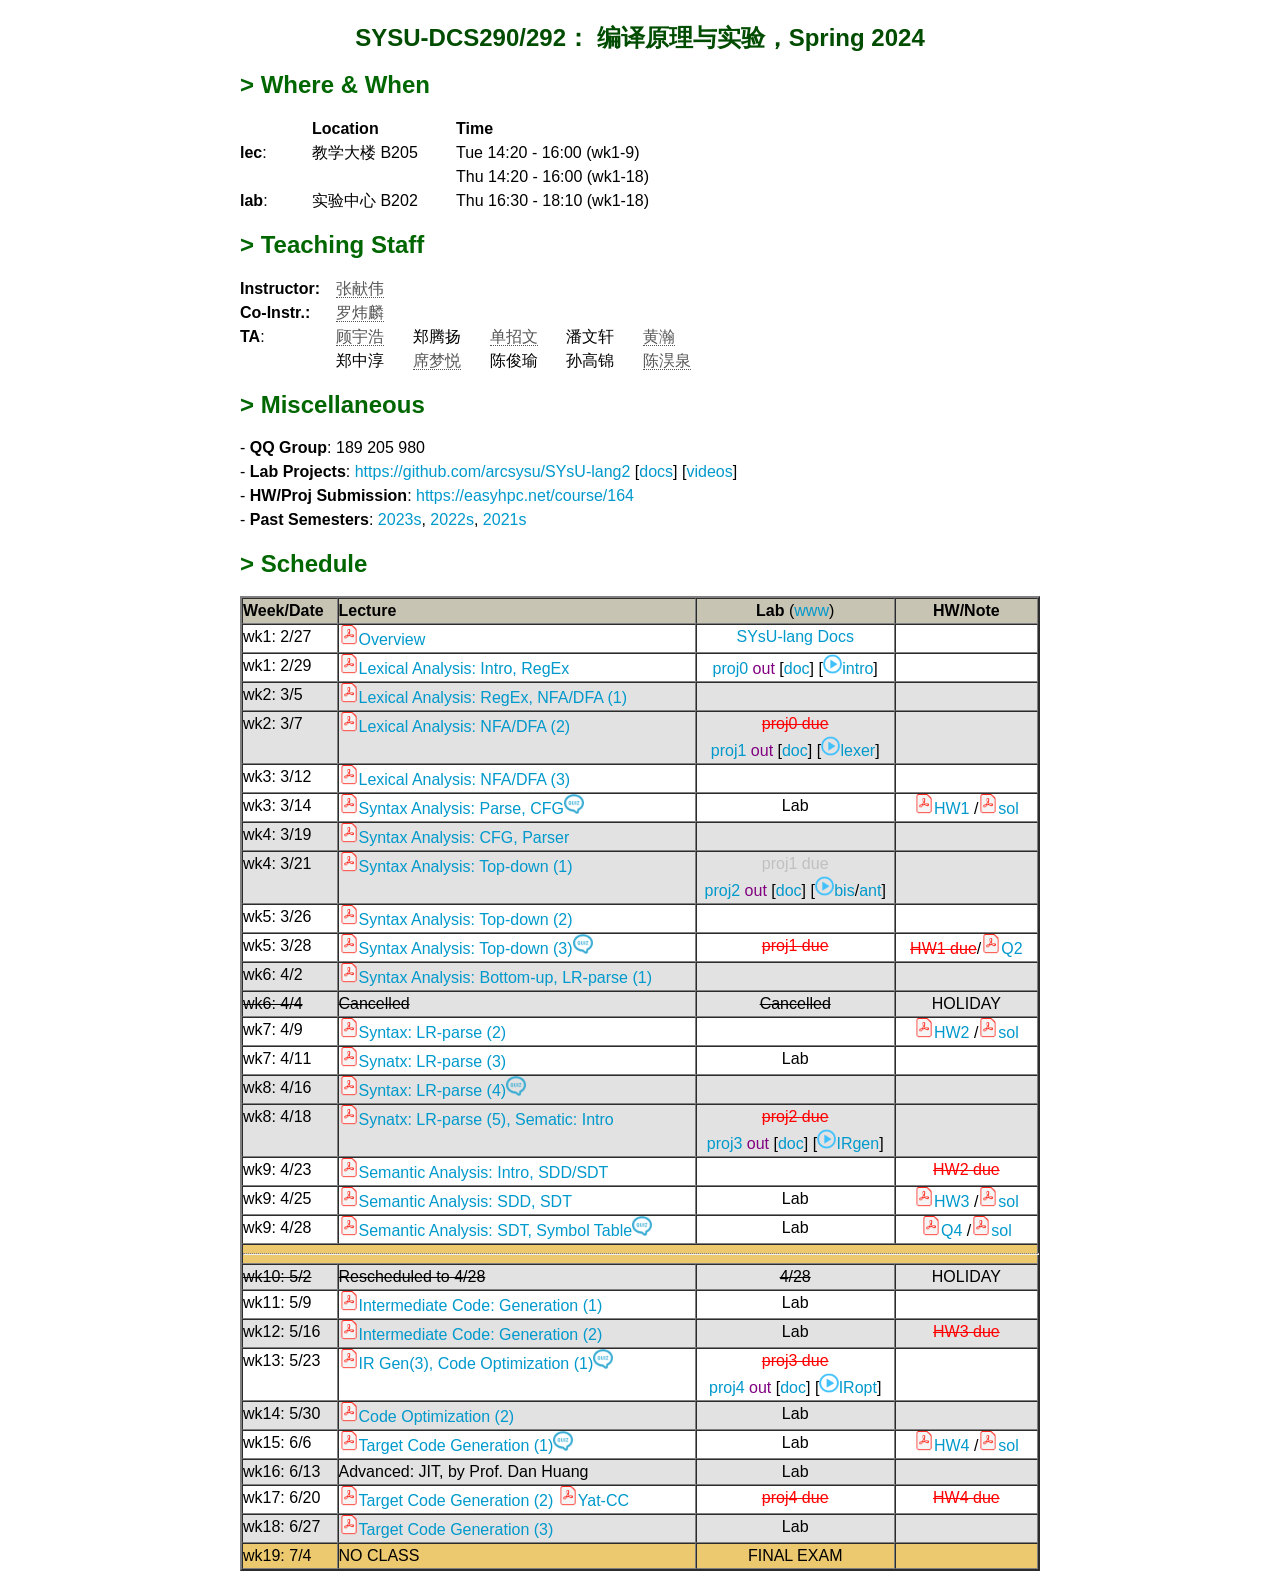
<file: teach/dcs290/s2024.html>
<!DOCTYPE html>
<html>
    <head>
        <title>sysu_dcs290</title>
        <link href="../acc/main.css" rel="stylesheet" />
	<link rel="icon" type="image/x-icon" href="../acc/favicon.ico">
    </head>
<center>
	<p><font size="+2" face="Arial, Helvetica, sans-serif" color="#004c00"><b>SYSU-DCS290/292： 编译原理与实验，Spring 2024</b></font>
	</p>
</center>

    <body class='container'>
         <!--<h2 id='section_title'> <span class='highlight'> <font color="#006600"> > Instructor</font></span></h2>
     - <a class="link-other" href="http://cse.sysu.edu.cn/content/5592">张献伟</a> (zhangxw79[AT]mail.sysu.edu.cn)<br>
     - <b>Office Hours</b>: Thu 16:30 - 18:10 (实验中心 B202)-->

         <h2 id='section_title'> <span class='highlight'> <font color="#006600"> > Where & When </font></span></h2>
     <table width="60%" border="0" cellspacing="0" cellpadding="0">
        <tr>
	  <td width="15%"></td> <td width="30%"><b>Location</b></td> <td width="55%"><b>Time</b></td>
        </tr>

        <tr>
	  <td><b>lec</b>:</td> <td>教学大楼 B205</td> <td>Tue 14:20 - 16:00 (wk1-9) <br>Thu 14:20 - 16:00 (wk1-18)</td>
        </tr>
	     
        <tr>
	  <td><b>lab</b>:</td> <td>实验中心 B202</td> <td>Thu 16:30 - 18:10 (wk1-18)
	  </td>
        </tr>
     </table>

	 <h2 id='section_title'> <span class='highlight'><font color="#006600"> > Teaching Staff</font></span></h2>
      <table width="60%" border="0" cellspacing="0" cellpadding="0">
        <tr bgcolor="#C8C4B3">
	  <td width="20%"></td> <td width="16%"></td> <td width="16%"></td> <td width="16%"></td> <td width="16%"></td> <td width="16%"></td>
        </tr>
	
	<tr>
	  <td><b>Instructor:</b></td> <td><a class="link-body" href="https://xianweiz.github.io/">张献伟</a></td> <td></td> <td></td> <td></td> <td></td>
        </tr>
	<tr>
	  <td><b>Co-Instr.:</b></td> <td><a class="link-body" href="https://github.com/LuoWeiLinWillam">罗炜麟</a></td> <td></td> <td></td> <td></td> <td></td>
        </tr>

        <tr>
	  <td><b>TA</b>:</td>
		<td><a class="link-body" href="https://yhgu2000.github.io/">顾宇浩</a></td>
		<td>郑腾扬</td>
		<td><a class="link-body" href="https://zwshan.github.io/">单招文</a></td>
		<td>潘文轩</td>
		<td><a class="link-body" href="https://hhthebest.github.io/">黄瀚</a></td>
        </tr>

        <tr>
	  <td></td> 
		<td>郑中淳</td>
		<td><a class="link-body" href="https://xi-meng.github.io/">席梦悦</a></td>
		<td>陈俊瑜</td> <td>孙高锦</td>
		<td><a class="link-body" href="https://chen-hq.site/aboutme/">陈淏泉</a></td>
        </tr>

        <!-- <tr>
	  <td></td> <td>孙高锦</td> <td><a class="link-body" href="https://chen-hq.site/aboutme/">陈淏泉</a></td>
		<td><a class="link-body" href="https://ouyangyipeng.github.io/">欧阳易芃</a></td>
		<td>潘胤臻</td>
        </tr> -->

	<!-- <tr>
	  <td></td> <td> and more ...</td> <td></td> <td></td> <td></td>
        </tr> -->
      </table>

         <h2 id='section_title'> <span class='highlight'><font color="#006600"> > Miscellaneous</font></span></h2>
	    - <b>QQ Group</b>: 189 205 980<br>
	    - <b>Lab Projects</b>: <a class="link-other" href="https://github.com/arcsysu/SYsU-lang2">https://github.com/arcsysu/SYsU-lang2</a>
	    [<a class="link-other" href="https://arcsysu.github.io/SYsU-lang2/#/">docs</a>]
	    [<a class="link-other" href="https://space.bilibili.com/3546650047941291">videos</a>]
	    <br>
	    - <b>HW/Proj Submission</b>: <a class="link-other" href="https://easyhpc.net/course/164">https://easyhpc.net/course/164</a><br>
	    - <b>Past Semesters</b>: 
		 	 <a class="link-other" href="https://arcsysu.github.io/teach/dcs290/s2023.html">2023s</a>,
		 	 <a class="link-other" href="https://arcsysu.github.io/teach/dcs290/s2022.html">2022s</a>,
		 	 <a class="link-other" href="https://arcsysu.github.io/teach/dcs290/s2021.html">2021s</a>
         <p>
         <h2 id='section_title'> <span class='highlight'><font color="#006600"> > Schedule</font></span></h2>
         <p>


<table width="100%" border="2" cellspacing="0" cellpadding="0">
 <tr bgcolor="#C8C4B3">
  <td width="12%"><font face="Arial, Helvetica, sans-serif"><b>Week/Date</b></font>
  </td>
  <td width="45%"><font face="Arial, Helvetica, sans-serif"><b>Lecture</b></font>
  </td>
  <td width="25%" align="center"><font face="Arial, Helvetica, sans-serif">
     <b>Lab</b> (<a class="link-other" href="https://github.com/arcsysu/SYsU-lang2">www</a>) </font>
  </td>
  <td width="18%" align="center"><font face="Arial, Helvetica, sans-serif">
     <b>HW/Note</b></font>
  </td>
 </tr>

 <tr>
  <td>wk1: 2/27</td>
  <td><a class="link-other" href="slides-24/lec_0.pdf"><img src="../acc/PDF_icon.png" height=20 />Overview</a></td>
  <td align="center"><a class="link-other" href="https://arcsysu.github.io/SYsU-lang2/#/">SYsU-lang Docs</a></td>
  <td align="center"></td>
 </tr>
 <tr>
  <td>wk1: 2/29</td>
  <td><a class="link-other" href="slides-24/lec_1.pdf"><img src="../acc/PDF_icon.png" height=20 />Lexical Analysis: Intro, RegEx</a></td>
  <td align="center"><font color="purple"><a class="link-other" href="https://github.com/arcsysu/SYsU-lang2/tree/master/task/0">proj0</a> out</font>
	  [<a class="link-other" href="https://arcsysu.github.io/SYsU-lang2/#/task0_doc/task0">doc</a>]
	  [<img src="../acc/vid_icon.png" height=20 /><a class="link-other" href="https://www.bilibili.com/video/BV12J4m1j7qF">intro</a>]
  </td>
  <td align="center"></td>
 </tr>

 <tr bgcolor="#E2E2E2">
  <td>wk2: 3/5</td>
  <td><a class="link-other" href="slides-24/lec_2.pdf"><img src="../acc/PDF_icon.png" height=20 />Lexical Analysis: RegEx, NFA/DFA (1)</a></td>
  <td align="center"></td>
  <td align="center"></td>
 </tr>
 <tr bgcolor="#E2E2E2">
  <td>wk2: 3/7</td>
  <td><a class="link-other" href="slides-24/lec_3.pdf"><img src="../acc/PDF_icon.png" height=20 />Lexical Analysis: NFA/DFA (2)</a></td>
  <td align="center"><font color="red"><s>proj0 due</s></font> <br>
	  <font color="purple"><a class="link-other" href="https://github.com/arcsysu/SYsU-lang2/tree/master/task/1">proj1</a> out</font>
  	[<a class="link-other" href="https://arcsysu.github.io/SYsU-lang2/#/task1_doc/overview">doc</a>]
	[<img src="../acc/vid_icon.png" height=20 /><a class="link-other" href="https://www.bilibili.com/video/BV17Z42187p4">lexer</a>] 
  </td>
  <td align="center"></td>
 </tr>

 <tr>
  <td>wk3: 3/12</td>
  <td><a class="link-other" href="slides-24/lec_4.pdf"><img src="../acc/PDF_icon.png" height=20 />Lexical Analysis: NFA/DFA (3)</a></td>
  <td align="center"></td>
  <td align="center">
  </td>
 </tr>
 <tr>
  <td>wk3: 3/14</td>
  <td><a class="link-other" href="slides-24/lec_5.pdf"><img src="../acc/PDF_icon.png" height=20 />Syntax Analysis: Parse, CFG</a><img src="../acc/quiz_icon.png" height=20 /></td>
  <td align="center">Lab</td>
  <td align="center">
	  <font color="brown"><img src="../acc/PDF_icon.png" height=20 /><a class="link-other" href="slides-24/hw1.pdf">HW1</a></font>
	  /<img src="../acc/PDF_icon.png" height=20 /><a class="link-other" href="slides-24/hw1-sol.pdf">sol</a>
  </td>
 </tr>

 <tr bgcolor="#E2E2E2">
  <td>wk4: 3/19</td>
  <td><a class="link-other" href="slides-24/lec_6-split.pdf"><img src="../acc/PDF_icon.png" height=20 />Syntax Analysis: CFG, Parser</a></td>
  <td align="center"></td>
  <td align="center"></td>
 </tr>
 <tr bgcolor="#E2E2E2">
  <td>wk4: 3/21</td>
  <td><a class="link-other" href="slides-24/lec_7-split.pdf"><img src="../acc/PDF_icon.png" height=20 />Syntax Analysis: Top-down (1)</a></td>
  <td align="center">
        <font color="#C0C0C0">proj1 due</font><br>
	<font color="purple"><a class="link-other" href="https://github.com/arcsysu/SYsU-lang2/tree/master/task/2">proj2</a> out</font>
  	[<a class="link-other" href="https://arcsysu.github.io/SYsU-lang2/#/task2_doc/overview">doc</a>]
	[<img src="../acc/vid_icon.png" height=20 /><a class="link-other" href="https://www.bilibili.com/video/BV15K421i73i">bis</a>/<a class="link-other" href="https://www.bilibili.com/video/BV1C2421P7xY">ant</a>] 
  </td>
  <td align="center"></td>
 </tr>

 <tr>
  <td>wk5: 3/26</td>
  <td><a class="link-other" href="slides-24/lec_8-split.pdf"><img src="../acc/PDF_icon.png" height=20 />Syntax Analysis: Top-down (2)</a></td>
  <td align="center"></td>
  <td align="center"></td>
 </tr>
 <tr>
  <td>wk5: 3/28</td>
  <td><a class="link-other" href="slides-24/lec_9-split.pdf"><img src="../acc/PDF_icon.png" height=20 />Syntax Analysis: Top-down (3)</a><img src="../acc/quiz_icon.png" height=20 /></td>
  <td align="center"><font color="red"><s>proj1 due</s></font></td>
  <td align="center"><font color="red"><s>HW1 due</s></font>/<a class="link-other" href="slides-24/quiz2.pdf"><img src="../acc/PDF_icon.png" height=20 />Q2</a></td>
 </tr>

 <tr bgcolor="#E2E2E2">
  <td>wk6: 4/2</td>
  <td><a class="link-other" href="slides-24/lec_10.pdf"><img src="../acc/PDF_icon.png" height=20 />Syntax Analysis: Bottom-up, LR-parse (1)</a></td>
  <td align="center"></td>
  <td align="center"></td>
 </tr>
<tr bgcolor="#E2E2E2">
  <td><s>wk6: 4/4</s></td>
  <td><s>Cancelled</s></td>
  <td align="center"><s>Cancelled</s></td>
  <td align="center">HOLIDAY</td>
 </tr>

 <tr>
  <td>wk7: 4/9</td>
  <td><a class="link-other" href="slides-24/lec_11-split.pdf"><img src="../acc/PDF_icon.png" height=20 />Syntax: LR-parse (2)</a></td>
  <td align="center"></td>
  <td align="center">
	  <font color="brown"><img src="../acc/PDF_icon.png" height=20 /><a class="link-other" href="slides-24/hw2.pdf">HW2</a></font>
	  /<img src="../acc/PDF_icon.png" height=20 /><a class="link-other" href="slides-24/hw2-sol.pdf">sol</a>
  </td>
 </tr>
 <tr>
  <td>wk7: 4/11</td>
  <td><a class="link-other" href="slides-24/lec_12-split.pdf"><img src="../acc/PDF_icon.png" height=20 />Synatx: LR-parse (3)</a></td>
  <td align="center">Lab</td>
  <td align="center"></td>
 </tr>

 <tr bgcolor="#E2E2E2">
  <td>wk8: 4/16</td>
  <td><a class="link-other" href="slides-24/lec_13.pdf"><img src="../acc/PDF_icon.png" height=20 />Syntax: LR-parse (4)</a><img src="../acc/quiz_icon.png" height=20 /></td>
  <td align="center"></td>
  <td align="center"></td>
 </tr>
 <tr bgcolor="#E2E2E2">
  <td>wk8: 4/18</td>
  <td><a class="link-other" href="slides-24/lec_14.pdf"><img src="../acc/PDF_icon.png" height=20 />Synatx: LR-parse (5), Sematic: Intro</a></td>
  <td align="center">
    <font color="red"><s>proj2 due</s></font> <br>
    <font color="purple"><a class="link-other" href="https://github.com/arcsysu/SYsU-lang2/tree/master/task/3">proj3</a> out</font>
	[<a class="link-other" href="https://arcsysu.github.io/SYsU-lang2/#/task3_doc/overview">doc</a>]
	[<img src="../acc/vid_icon.png" height=20 /><a class="link-other" href="https://www.bilibili.com/video/BV1Wm411B71w/">IRgen</a>]
  </td>
  <td align="center"></td>
 </tr>


 <tr>
  <td>wk9: 4/23</td>
  <td><a class="link-other" href="slides-24/lec_15.pdf"><img src="../acc/PDF_icon.png" height=20 />Semantic Analysis: Intro, SDD/SDT</a></td>
  <td align="center"></td>
  <td align="center">
	  <font color="red"><s>HW2 due</s></font>
  </td>
 </tr>
 <tr>
  <td>wk9: 4/25</td>
  <td><a class="link-other" href="slides-24/lec_16-split.pdf"><img src="../acc/PDF_icon.png" height=20 />Semantic Analysis: SDD, SDT</a></td>
  <td align="center">Lab<br>
  <td align="center">
	  <font color="brown"><img src="../acc/PDF_icon.png" height=20 /><a class="link-other" href="slides-24/hw3.pdf">HW3</a></font>
	  /<img src="../acc/PDF_icon.png" height=20 /><a class="link-other" href="slides-24/hw3-sol.pdf">sol</a>
  </td>
 </tr>

<tr>
  <td>wk9: 4/28</td>
  <td><a class="link-other" href="slides-24/lec_17-split.pdf"><img src="../acc/PDF_icon.png" height=20 />Semantic Analysis: SDT, Symbol Table</a><img src="../acc/quiz_icon.png" height=20 /></td>
  <td align="center">Lab</td>
  <td align="center"><a class="link-other" href="slides-24/quiz4.pdf"><img src="../acc/PDF_icon.png" height=20 />Q4</a>
	  /<img src="../acc/PDF_icon.png" height=20 /><a class="link-other" href="slides-24/q4-sol.pdf">sol</a>
  </td>
 </tr>

 <tr bgcolor="#ECC86E">
  <td colspan="4"><hr width="100%" /></td>
 </tr>

<tr bgcolor="#E2E2E2">
  <td><s>wk10: 5/2</s></td>
  <td><s>Rescheduled to 4/28</s></td>
  <td align="center"><s>4/28</s></td>
  <td align="center">HOLIDAY</td>
 </tr>

<tr>
  <td>wk11: 5/9</td>
  <td><a class="link-other" href="slides-24/lec_18.pdf"><img src="../acc/PDF_icon.png" height=20 />Intermediate Code: Generation (1)</a></td>
  <td align="center">Lab</td>
  <td align="center"></td>
 </tr>

 <tr bgcolor="#E2E2E2">
  <td>wk12: 5/16</td>
  <td><a class="link-other" href="slides-24/lec_19-split.pdf"><img src="../acc/PDF_icon.png" height=20 />Intermediate Code: Generation (2)</a></td>
  <td align="center">Lab</font>
  <td align="center"><font color="red"><s>HW3 due</s></td>
 </tr>

<tr>
  <td>wk13: 5/23</td>
  <td><a class="link-other" href="slides-24/lec_20-split.pdf"><img src="../acc/PDF_icon.png" height=20 />IR Gen(3), Code Optimization (1)</a><img src="../acc/quiz_icon.png" height=20 /></td>
  <td align="center">
    <font color="red"><s>proj3 due</s></font> <br>
    <font color="purple"><a class="link-other" href="https://github.com/arcsysu/SYsU-lang2/tree/master/task/4">proj4</a> out</font>
  	[<a class="link-other" href="https://arcsysu.github.io/SYsU-lang2/#/task4_doc/overview">doc</a>]
	[<img src="../acc/vid_icon.png" height=20 /><a class="link-other" href="https://www.bilibili.com/video/BV1Ab421q7HU">IRopt</a>]
  </td>
  <td align="center"></td>
 </tr>

 <tr bgcolor="#E2E2E2">
  <td>wk14: 5/30</td>
  <td><a class="link-other" href="slides-24/lec_21.pdf"><img src="../acc/PDF_icon.png" height=20 />Code Optimization (2)</a></td>
  <td align="center">Lab</td>
  <td align="center"></td>
 </tr>

<tr>
  <td>wk15: 6/6</td>
  <td><a class="link-other" href="slides-24/lec_22.pdf"><img src="../acc/PDF_icon.png" height=20 />Target Code Generation (1)</a><img src="../acc/quiz_icon.png" height=20 /></td>
  <td align="center">Lab</td>
  <td align="center">
	  <font color="brown"><img src="../acc/PDF_icon.png" height=20 /><a class="link-other" href="slides-24/hw4.pdf">HW4</a></font>
	  /<img src="../acc/PDF_icon.png" height=20 /><a class="link-other" href="slides-24/hw4-sol.pdf">sol</a>
  </td>
 </tr>

 <tr bgcolor="#E2E2E2">
  <td>wk16: 6/13</td>
  <td>Advanced: JIT, by Prof. Dan Huang</td>
  <td align="center">Lab</td>
  <td align="center"></td>
 </tr>

 <tr>
  <td>wk17: 6/20</td>
  <td><a class="link-other" href="slides-24/lec_23.pdf"><img src="../acc/PDF_icon.png" height=20 />Target Code Generation (2)</a>
      <a class="link-other" href="slides-24/yatcc.pdf"><img src="../acc/PDF_icon.png" height=20 />Yat-CC</a>
  </td>
  <td align="center">
	  <font color="red"><s>proj4 due</s></font>
  </td>
  <td align="center"><font color="red"><s>HW4 due</s></font></td>
 </tr>

 <tr bgcolor="#E2E2E2">
  <td>wk18: 6/27</td>
  <td><a class="link-other" href="slides-24/lec_24.pdf"><img src="../acc/PDF_icon.png" height=20 />Target Code Generation (3)</a></td>
  <td align="center">Lab</td>
  <td align="center"></td>
 </tr>

 <tr bgcolor="#ECC86E">
  <td>wk19: 7/4</td>
  <td>NO CLASS</td>
  <td align="center"> FINAL EXAM </td>
  <td align="center"></td>
 </tr>

</table>
</body>
</html>
</file>
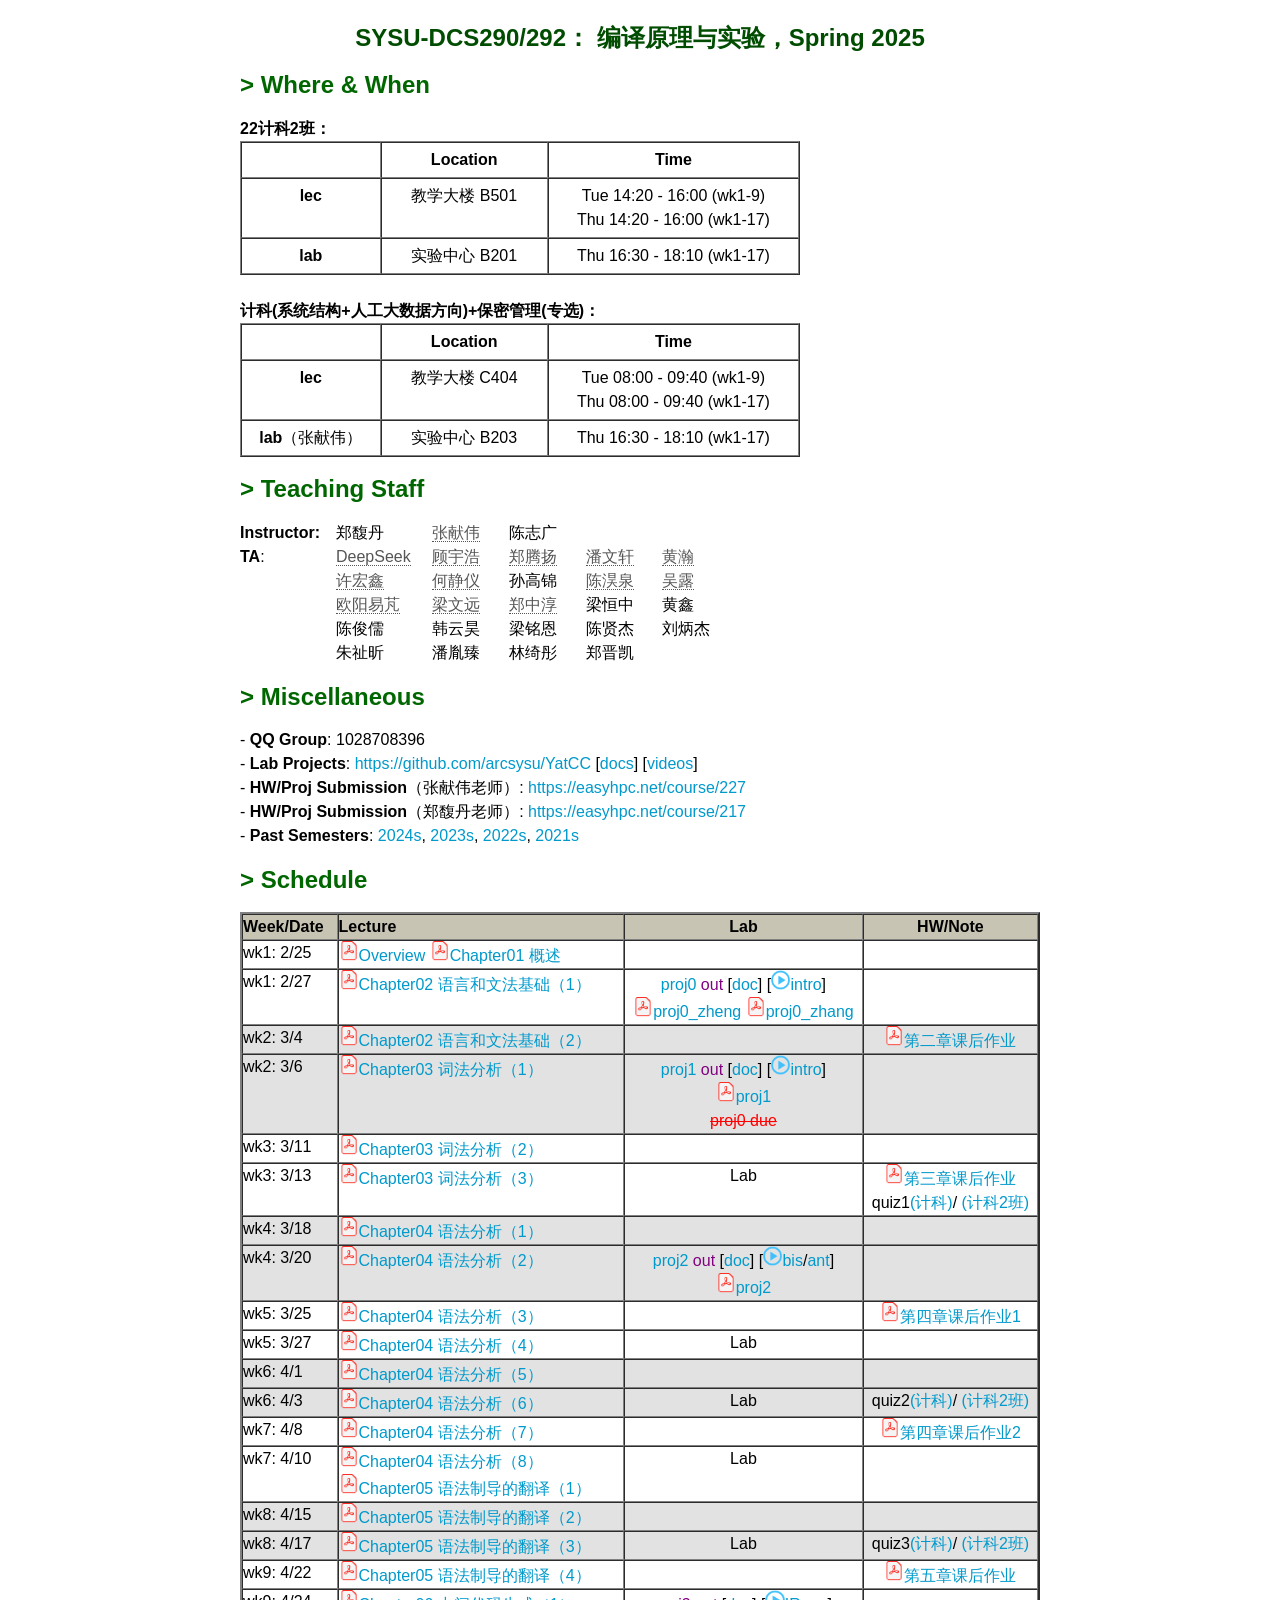
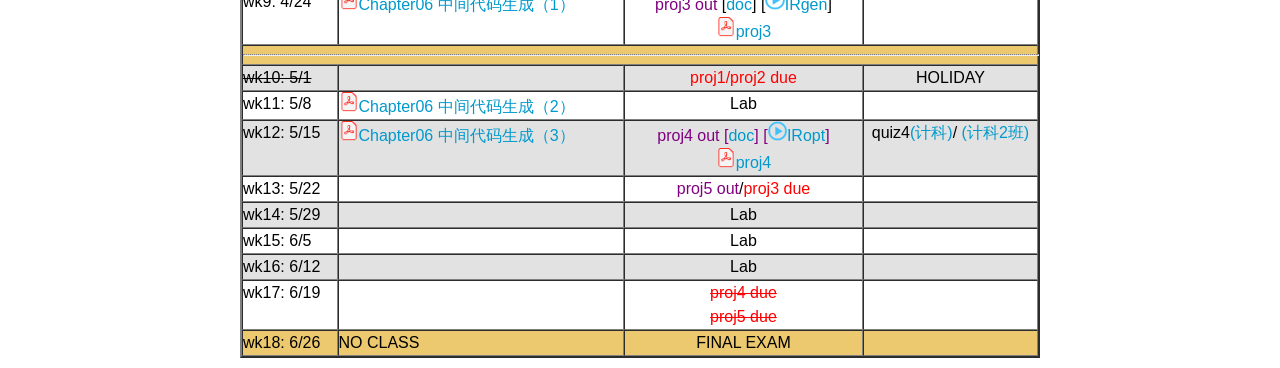
<file: teach/dcs290/s2025.html>
<!DOCTYPE html>
<html lang="zh-CN">
    <head>
        <title>sysu_dcs290</title>
        <link href="acc/main.css" rel="stylesheet" />
        <meta http-equiv="Content-Type" content="text/html; charset=utf-8">
	<link rel="icon" type="image/x-icon" href="acc/favicon.ico">
    </head>
<center>
	<p><font size="+2" face="Arial, Helvetica, sans-serif" color="#004c00"><b>SYSU-DCS290/292： 编译原理与实验，Spring 2025</b></font>
	</p>
</center>

     <body class='container'>
        <h2 id='section_title'> <span class='highlight'> <font color="#006600"> > Where & When </font></span></h2>
        
        <b>22计科2班：</b>
        <table width="70%" border="1" cellspacing="0" cellpadding="5">
            <tr>
                <td align="center" width="25%"></td>
                <td align="center" width="30%"><b>Location</b></td>
                <td align="center" width="45%"><b>Time</b></td>
            </tr>
            <tr>
                <td align="center"><b>lec</b></td>
                <td align="center">教学大楼 B501</td>
                <td align="center">Tue 14:20 - 16:00 (wk1-9) <br>Thu 14:20 - 16:00 (wk1-17)</td>
            </tr>
            <tr>
                <td align="center"><b>lab</b></td>
                <td align="center">实验中心 B201</td>
                <td align="center">Thu 16:30 - 18:10 (wk1-17)</td>
            </tr>
        </table>
        <br>
        <b>计科(系统结构+人工大数据方向)+保密管理(专选)：</b>
        <table width="70%" border="1" cellspacing="0" cellpadding="5">
            <tr>
                <td align="center" width="25%"></td>
                <td align="center" width="30%"><b>Location</b></td>
                <td align="center" width="45%"><b>Time</b></td>
            </tr>
            <tr>
                <td align="center"><b>lec</b></td>
                <td align="center">教学大楼 C404</td>
                <td align="center">Tue 08:00 - 09:40 (wk1-9) <br>Thu 08:00 - 09:40 (wk1-17)</td>
            </tr>
            <tr>
                <td align="center"><b>lab</b>（张献伟）</td>
                <td align="center">实验中心 B203</td>
                <td align="center">Thu 16:30 - 18:10 (wk1-17)</td>
            </tr>
        </table>
    </body>

	 <h2 id='section_title'> <span class='highlight'><font color="#006600"> > Teaching Staff</font></span></h2>
      <table width="60%" border="0" cellspacing="0" cellpadding="0">
        <tr bgcolor="#C8C4B3">
	  <td width="20%"></td> <td width="16%"></td> <td width="16%"></td> <td width="16%"></td> <td width="16%"></td> <td width="16%"></td>
        </tr>
	
	<tr>
	  <td><b>Instructor:</b></td> <td><a class="" >郑馥丹</a></td><td><a class="link-body" href="https://xianweiz.github.io/">张献伟</a></td> <td><a class="" >陈志广</a></td> <td></td> <td></td>
        </tr>
	<!-- <tr>
	  <td><b>Co-Instr.:</b></td> <td><a class="link-body" href="https://github.com/LuoWeiLinWillam">罗炜麟</a></td> <td></td> <td></td> <td></td> <td></td>
        </tr> -->

        <tr>
	  <td><b>TA</b>:</td>
    <td width="20%"><a class="link-body" href="http://505676.proxy.nscc-gz.cn:8888/">DeepSeek</a></td>
		<td><a class="link-body" href="https://yhgu2000.github.io/">顾宇浩</a></td>
		<td><a class="link-body" href="https://tengyangzh.github.io/">郑腾扬</a></td>
		<td><a class="link-body" href="https://gemini321.github.io/">潘文轩</a></td>
		<td><a class="link-body" href="https://hhthebest.github.io/">黄瀚</a></td>
        </tr>
        <tr>
	  <td></td> 
		<td><a class="link-body" href="https://xhx1022.github.io/">许宏鑫</a></td>
		<td><a class="link-body" href="https://jingyihe268.github.io/">何静仪</a></a></td>
    <td>孙高锦</td>
		<td><a class="link-body" href="https://chen-hq.site/aboutme/">陈淏泉</a></td>
		<td><a class="link-body" href="https://feifanyulu.github.io/">吴露</a></td> 
  </tr>
        <tr>
          <td></td>
          <td><a class="link-body" href="https://ouyangyipeng.github.io/">欧阳易芃</a></td>
          <td><a class="link-body" href="https://ynau0.github.io/yuanblog.github.io/">梁文远</a></td>
          <td><a class="link-body" href="https://zhengzhch.github.io/">郑中淳</a></td>
          <td>梁恒中</td>
          <td>黄鑫</td>
        </tr>
        <tr>
          <td></td>
          <td>陈俊儒</td>
          <td>韩云昊</td>
          <td>梁铭恩</td>
          <td>陈贤杰</td>
          <td>刘炳杰</td>
        </tr>
        <tr>
          <td></td>
          <td>朱祉昕</td>
          <td>潘胤臻</td>
          <td>林绮彤</td>
          <td>郑晋凯</td>
        </tr>

        <!-- <tr>
	  <td></td> <td>孙高锦</td> <td><a class="link-body" href="https://chen-hq.site/aboutme/">陈淏泉</a></td>
		<td><a class="link-body" href="https://ouyangyipeng.github.io/">欧阳易芃</a></td>
		<td>潘胤臻</td>
        </tr> -->

	<!-- <tr>
	  <td></td> <td> and more ...</td> <td></td> <td></td> <td></td>
        </tr> -->
      </table>

         <h2 id='section_title'> <span class='highlight'><font color="#006600"> > Miscellaneous</font></span></h2>
	    - <b>QQ Group</b>: 1028708396<br>
	    - <b>Lab Projects</b>: <a class="link-other" href="https://github.com/arcsysu/YatCC">https://github.com/arcsysu/YatCC</a>
	    [<a class="link-other" href="https://github.com/arcsysu/YatCC/#/">docs</a>]
	    [<a class="link-other" href="https://space.bilibili.com/3546650047941291">videos</a>]
	    <br>
	    - <b>HW/Proj Submission</b>（张献伟老师）: <a class="link-other" href="https://easyhpc.net/course/227">https://easyhpc.net/course/227</a><br>
      - <b>HW/Proj Submission</b>（郑馥丹老师）: <a class="link-other" href="https://easyhpc.net/course/217">https://easyhpc.net/course/217</a><br>
	    - <b>Past Semesters</b>: 
       <a class="link-other" href="https://arcsysu.github.io/teach/dcs290/s2024.html">2024s</a>,
		 	 <a class="link-other" href="https://arcsysu.github.io/teach/dcs290/s2023.html">2023s</a>,
		 	 <a class="link-other" href="https://arcsysu.github.io/teach/dcs290/s2022.html">2022s</a>,
		 	 <a class="link-other" href="https://arcsysu.github.io/teach/dcs290/s2021.html">2021s</a>
         <p>
         <h2 id='section_title'> <span class='highlight'><font color="#006600"> > Schedule</font></span></h2>
         <p>


<table width="100%" border="2" cellspacing="0" cellpadding="0">
 <tr bgcolor="#C8C4B3">
  <td width="12%"><font face="Arial, Helvetica, sans-serif"><b>Week/Date</b></font>
  </td>
  <td width="36%"><font face="Arial, Helvetica, sans-serif"><b>Lecture</b></font>
  </td>
  <td width="30%" align="center"><font face="Arial, Helvetica, sans-serif">
     <b>Lab</b></font>
  </td>
  <td width="22%" align="center"><font face="Arial, Helvetica, sans-serif">
     <b>HW/Note</b></font>
  </td>
 </tr>

 <tr>
  <td>wk1: 2/25</td>
  <td>
    <a class="link-other" href="slides-25/Chapter00.pdf"><img src="acc/PDF_icon.png" height=20 />Overview</a>
    <a class="link-other" href="slides-25/Chapter01 概述.pdf"><img src="acc/PDF_icon.png" height=20 />Chapter01 概述</a>
  </td>
  <td align="center">
    <!-- <a class="link-other" href="https://arcsysu.github.io/SYsU-lang2/#/">SYsU-lang Docs</a> -->
  </td>
  <td align="center"></td>
 </tr>
 <tr>
  <td>wk1: 2/27</td>
  <td>
    <a class="link-other" href="slides-25/Chapter02 语言和文法基础（1）.pdf"><img src="acc/PDF_icon.png" height=20 />Chapter02 语言和文法基础（1）</a>
  </td>
  <td align="center">
    <font color="purple"><a class="link-other" href="https://github.com/arcsysu/YatCC/tree/main/task/0">proj0</a> out</font>
	  [<a class="link-other" href="https://arcsysu.github.io/YatCC/#/task0_doc/task0">doc</a>]
	  [<img src="acc/vid_icon.png" height=20 /><a class="link-other" href="https://www.bilibili.com/video/BV1aT9MYUELm?spm_id_from=333.788.videopod.sections">intro</a>]<br>
      <a class="link-other" href="slides-25/YatCC-AI_lab0_fudanz.pdf"><img src="acc/PDF_icon.png" height=20 />proj0_zheng</a>
      <a class="link-other" href="slides-25/YatCC-AI_lab0_xianweiz.pdf"><img src="acc/PDF_icon.png" height=20 />proj0_zhang</a>
  </td>
  <td align="center"></td>
 </tr>

 <tr bgcolor="#E2E2E2">
  <td>wk2: 3/4</td>
  <td>
    <a class="link-other" href="slides-25/Chapter02 语言和文法基础（2）.pdf"><img src="acc/PDF_icon.png" height=20 />Chapter02 语言和文法基础（2）</a>
  </td>
  <td align="center"></td>
  <td align="center">
    <a class="link-other" href="slides-25/第二章课后作业.pdf"><img src="acc/PDF_icon.png" height=20 />第二章课后作业</a>
  </td>
 </tr>
 <tr bgcolor="#E2E2E2">
  <td>wk2: 3/6</td>
  <td>
    <a class="link-other" href="slides-25/Chapter03 词法分析（1）.pdf"><img src="acc/PDF_icon.png" height=20 />Chapter03 词法分析（1）</a>
  </td>
  <td align="center">
    <font color="purple"><a class="link-other" href="https://github.com/arcsysu/YatCC/tree/main/task/1">proj1</a> out</font>
    [<a class="link-other" href="https://arcsysu.github.io/YatCC/#/task1_doc/overview">doc</a>]
	  [<img src="acc/vid_icon.png" height=20 /><a class="link-other" href="https://www.bilibili.com/video/BV1rL9pY6ECo/?spm_id_from=333.999.0.0">intro</a>]<br>
    <a class="link-other" href="slides-25/YatCC-AI_lab1.pdf"><img src="acc/PDF_icon.png" height=20 />proj1</a><br>
    <font color="red"><s>proj0 due</s></font>
  	<!-- [<a class="link-other" href="https://arcsysu.github.io/SYsU-lang2/#/task1_doc/overview">doc</a>] -->
	<!-- [<img src="acc/vid_icon.png" height=20 /><a class="link-other" href="https://www.bilibili.com/video/BV17Z42187p4">lexer</a>]  -->
  </td>
  <td align="center"></td>
 </tr>

 <tr>
  <td>wk3: 3/11</td>
  <td>
    <a class="link-other" href="slides-25/Chapter03 词法分析（2）.pdf"><img src="acc/PDF_icon.png" height=20 />Chapter03 词法分析（2）</a>
  </td>
  <td align="center"></td>
  <td align="center">
  </td>
 </tr>
 <tr>
  <td>wk3: 3/13</td>
  <td>
    <a class="link-other" href="slides-25/Chapter03 词法分析（3）.pdf"><img src="acc/PDF_icon.png" height=20 />Chapter03 词法分析（3）</a>
  </td>
  <td align="center">Lab</td>
  <td align="center">
	  <a class="link-other" href="slides-25/第三章课后作业.pdf"><img src="acc/PDF_icon.png" height=20 />第三章课后作业</a><br>
    quiz1<a class="link-other" href="slides-25/Quiz 1-22计科(人工大数据、系统方向+辅修).pdf">(计科)</a>/
    <a class="link-other" href="slides-25/Quiz 1-22计科2班.pdf">(计科2班)</a>
  </td>
 </tr>

 <tr bgcolor="#E2E2E2">
  <td>wk4: 3/18</td>
  <td>
    <a class="link-other" href="slides-25/Chapter04 语法分析（1）.pdf"><img src="acc/PDF_icon.png" height=20 />Chapter04 语法分析（1）</a>
  </td>
  <td align="center"></td>
  <td align="center"></td>
 </tr>
 <tr bgcolor="#E2E2E2">
  <td>wk4: 3/20</td>
  <td>
    <a class="link-other" href="slides-25/Chapter04 语法分析（2）.pdf"><img src="acc/PDF_icon.png" height=20 />Chapter04 语法分析（2）</a>
  </td>
  <td align="center">
    <font color="purple"><a class="link-other" href="https://github.com/arcsysu/YatCC/tree/main/task/2">proj2</a> out</font>
    [<a class="link-other" href="https://arcsysu.github.io/YatCC/#/task2_doc/overview">doc</a>]
	  [<img src="acc/vid_icon.png" height=20 /><a class="link-other" href="https://www.bilibili.com/video/BV13XXPYBEZw/?spm_id_from=333.1387.homepage.video_card.click">bis</a>/<a class="link-other" href="https://www.bilibili.com/video/BV1QeXNYzEew/?spm_id_from=333.1387.homepage.video_card.click">ant</a>]<br>
    <a class="link-other" href="slides-25/YatCC-AI_lab2.pdf"><img src="acc/PDF_icon.png" height=20 />proj2</a>
  </td>
  <td align="center"></td>
 </tr>

 <tr>
  <td>wk5: 3/25</td>
  <td>
    <a class="link-other" href="slides-25/Chapter04 语法分析（3）.pdf"><img src="acc/PDF_icon.png" height=20 />Chapter04 语法分析（3）</a>
  </td>
  <td align="center"></td>
  <td align="center">
    <a class="link-other" href="slides-25/第四章课后作业1.pdf"><img src="acc/PDF_icon.png" height=20 />第四章课后作业1</a>
  </td>
 </tr>
 <tr>
  <td>wk5: 3/27</td>
  <td>
    <a class="link-other" href="slides-25/Chapter04 语法分析（4）.pdf"><img src="acc/PDF_icon.png" height=20 />Chapter04 语法分析（4）</a>
  <td align="center">Lab</td>
  <td align="center">
<!--     <font color="red"><s>HW1 due</s></font>/<a class="link-other" href="slides-25/quiz2.pdf"><img src="acc/PDF_icon.png" height=20 />Q2</a> -->
  </td>
 </tr>

 <tr bgcolor="#E2E2E2">
  <td>wk6: 4/1</td>
  <td>
    <a class="link-other" href="slides-25/Chapter04 语法分析（5）.pdf"><img src="acc/PDF_icon.png" height=20 />Chapter04 语法分析（5）</a>
  </td>
  <td align="center"></td>
  <td align="center"></td>
 </tr>
<tr bgcolor="#E2E2E2">
  <td>wk6: 4/3</td>
  <td>
    <a class="link-other" href="slides-25/Chapter04 语法分析（6）.pdf"><img src="acc/PDF_icon.png" height=20 />Chapter04 语法分析（6）</a>
  </td>
  <td align="center">Lab</td>
  <td align="center">
    quiz2<a class="link-other" href="slides-25/Quiz 2-22计科(人工大数据、系统方向+辅修).pdf">(计科)</a>/
    <a class="link-other" href="slides-25/Quiz 2-22计科2班.pdf">(计科2班)</a>
  </td>
 </tr>

 <tr>
  <td>wk7: 4/8</td>
  <td>
    <!-- <a class="link-other" href="slides-25/lec_11-split.pdf"><img src="acc/PDF_icon.png" height=20 />Syntax: LR-parse (2)</a> -->
    <a class="link-other" href="slides-25/Chapter04 语法分析（7）.pdf"><img src="acc/PDF_icon.png" height=20 />Chapter04 语法分析（7）</a>    
  </td>
  <td align="center"></td>
  <td align="center">
	  <a class="link-other" href="slides-25/第四章课后作业2.pdf"><img src="acc/PDF_icon.png" height=20 />第四章课后作业2</a>
  </td>
 </tr>
 <tr>
  <td>wk7: 4/10</td>
  <td>
    <a class="link-other" href="slides-25/Chapter04 语法分析（8）.pdf"><img src="acc/PDF_icon.png" height=20 />Chapter04 语法分析（8）</a><br>
    <a class="link-other" href="slides-25/Chapter05 语法制导的翻译（1）.pdf"><img src="acc/PDF_icon.png" height=20 />Chapter05 语法制导的翻译（1）</a>
  </td>
  <td align="center">Lab</td>
  <td align="center"></td>
 </tr>

 <tr bgcolor="#E2E2E2">
  <td>wk8: 4/15</td>
  <td>
    <a class="link-other" href="slides-25/Chapter05 语法制导的翻译（2）.pdf"><img src="acc/PDF_icon.png" height=20 />Chapter05 语法制导的翻译（2）</a>
  </td>
  <td align="center"></td>
  <td align="center"></td>
 </tr>
 <tr bgcolor="#E2E2E2">
  <td>wk8: 4/17</td>
  <td>
    <a class="link-other" href="slides-25/Chapter05 语法制导的翻译（3）.pdf"><img src="acc/PDF_icon.png" height=20 />Chapter05 语法制导的翻译（3）</a>
  </td><td align="center">Lab</td>
  <td align="center">
    quiz3<a class="link-other" href="slides-25/Quiz 3-22计科(人工大数据、系统方向+辅修).pdf">(计科)</a>/
    <a class="link-other" href="slides-25/Quiz 3-22计科2班.pdf">(计科2班)</a>
  </td>
 </tr>


 <tr>
  <td>wk9: 4/22</td>
  <td>
    <a class="link-other" href="slides-25/Chapter05 语法制导的翻译（4）.pdf"><img src="acc/PDF_icon.png" height=20 />Chapter05 语法制导的翻译（4）</a>
  </td>
  <td align="center"></td>
  <td align="center">
    <a class="link-other" href="slides-25/第五章课后作业.pdf"><img src="acc/PDF_icon.png" height=20 />第五章课后作业</a>
  </td>
 </tr>
 <tr>
  <td>wk9: 4/24</td>
  <td>
    <a class="link-other" href="slides-25/Chapter06 中间代码生成（1）.pdf"><img src="acc/PDF_icon.png" height=20 />Chapter06 中间代码生成（1）</a>
  </td>
  <td align="center">
    <font color="purple">proj3 out</font>
	  [<a class="link-other" href="https://arcsysu.github.io/YatCC/#/task3_doc/overview">doc</a>]
	  [<img src="acc/vid_icon.png" height=20 /><a class="link-other" href="https://www.bilibili.com/video/BV12VdTYkEBV">IRgen</a>]<br>
    <a class="link-other" href="slides-25/YatCC-AI_lab3.pdf"><img src="acc/PDF_icon.png" height=20 />proj3</a>
  <br>
  <td align="center">
	  <!-- <font color="brown"><img src="acc/PDF_icon.png" height=20 /><a class="link-other" href="slides-25/hw3.pdf">HW3</a></font> -->
	  <!-- /<img src="acc/PDF_icon.png" height=20 /><a class="link-other" href="slides-25/hw3-sol.pdf">sol</a> -->
  </td>
 </tr>

 <tr bgcolor="#ECC86E">
  <td colspan="4"><hr width="100%" /></td>
 </tr>

<tr bgcolor="#E2E2E2">
  <td><s>wk10: 5/1</s></td>
  <td></td>
  <td align="center">
    <font color="red">proj1/proj2 due</font>
  </td>
  <td align="center">HOLIDAY</td>
 </tr>

<tr>
  <td>wk11: 5/8</td>
  <td>
    <a class="link-other" href="slides-25/Chapter06 中间代码生成（2）.pdf"><img src="acc/PDF_icon.png" height=20 />Chapter06 中间代码生成（2）</a>
  </td>
  <td align="center">Lab</td>
  <td align="center"></td>
 </tr>

 <tr bgcolor="#E2E2E2">
  <td>wk12: 5/15</td>
  <td>
    <a class="link-other" href="slides-25/Chapter06 中间代码生成（3）.pdf"><img src="acc/PDF_icon.png" height=20 />Chapter06 中间代码生成（3）</a>
  </td>
  <td align="center"><font color="purple">
    <font color="purple">proj4 out</font>
	  [<a class="link-other" href="https://arcsysu.github.io/YatCC/#/task4_doc/overview">doc</a>]
	  [<img src="acc/vid_icon.png" height=20 /><a class="link-other" href="https://www.bilibili.com/video/BV1NMEgzYEso">IRopt</a>]<br>
    <a class="link-other" href="slides-25/YatCC-AI_lab4.pdf"><img src="acc/PDF_icon.png" height=20 />proj4</a>
  </font></td>
  <td align="center">
    quiz4<a class="link-other" href="slides-25/Quiz 4-22计科(人工大数据、系统方向+辅修).pdf">(计科)</a>/
    <a class="link-other" href="slides-25/Quiz 4-22计科2班.pdf">(计科2班)</a>
  </td>
 </tr>

<tr>
  <td>wk13: 5/22</td>
  <td>
    <!-- <a class="link-other" href="slides-25/lec_20-split.pdf"><img src="acc/PDF_icon.png" height=20 />IR Gen(3), Code Optimization (1)</a><img src="acc/quiz_icon.png" height=20 /> -->
  </td>
  <td align="center">
    <font color="purple">proj5 out</font>/<font color="red">proj3 due</font>
  	<!-- [<a class="link-other" href="https://arcsysu.github.io/SYsU-lang2/#/task4_doc/overview">doc</a>] -->
	  <!-- [<img src="acc/vid_icon.png" height=20 /><a class="link-other" href="https://www.bilibili.com/video/BV1Ab421q7HU">IRopt</a>] -->
  </td>
  <td align="center"></td>
 </tr>

 <tr bgcolor="#E2E2E2">
  <td>wk14: 5/29</td>
  <td>
    <!-- <a class="link-other" href="slides-25/lec_21.pdf"><img src="acc/PDF_icon.png" height=20 />Code Optimization (2)</a> -->
  </td>
  <td align="center">Lab</td>
  <td align="center"></td>
 </tr>

<tr>
  <td>wk15: 6/5</td>
  <td>
    <!-- <a class="link-other" href="slides-25/lec_22.pdf"><img src="acc/PDF_icon.png" height=20 />Target Code Generation (1)</a><img src="acc/quiz_icon.png" height=20 /> -->
  </td>
  <td align="center">Lab</td>
  <td align="center">
	  <!-- <font color="brown"><img src="acc/PDF_icon.png" height=20 /><a class="link-other" href="slides-25/hw4.pdf">HW4</a></font> -->
	  <!-- /<img src="acc/PDF_icon.png" height=20 /><a class="link-other" href="slides-25/hw4-sol.pdf">sol</a> -->
  </td>
 </tr>

 <tr bgcolor="#E2E2E2">
  <td>wk16: 6/12</td>
  <td></td>
  <td align="center">Lab</td>
  <td align="center"></td>
 </tr>

 <tr>
  <td>wk17: 6/19</td>
  <td>
    <!-- <a class="link-other" href="slides-25/lec_23.pdf"><img src="acc/PDF_icon.png" height=20 />Target Code Generation (2)</a> -->
    <!-- <a class="link-other" href="slides-25/yatcc.pdf"><img src="acc/PDF_icon.png" height=20 />Yat-CC</a> -->
  </td>
  <td align="center">
	  <font color="red"><s>proj4 due</s></font><br>
      <font color="red"><s>proj5 due</s></font><br>
  </td>
  <td align="center">
    <!-- <font color="red"><s>HW4 due</s></font> -->
  </td>
 </tr>



 <tr bgcolor="#ECC86E">
  <td>wk18: 6/26 </td>
  <td>NO CLASS</td>
  <td align="center"> FINAL EXAM </td>
  <td align="center"></td>
 </tr>

</table>
</body>
</html>
</file>
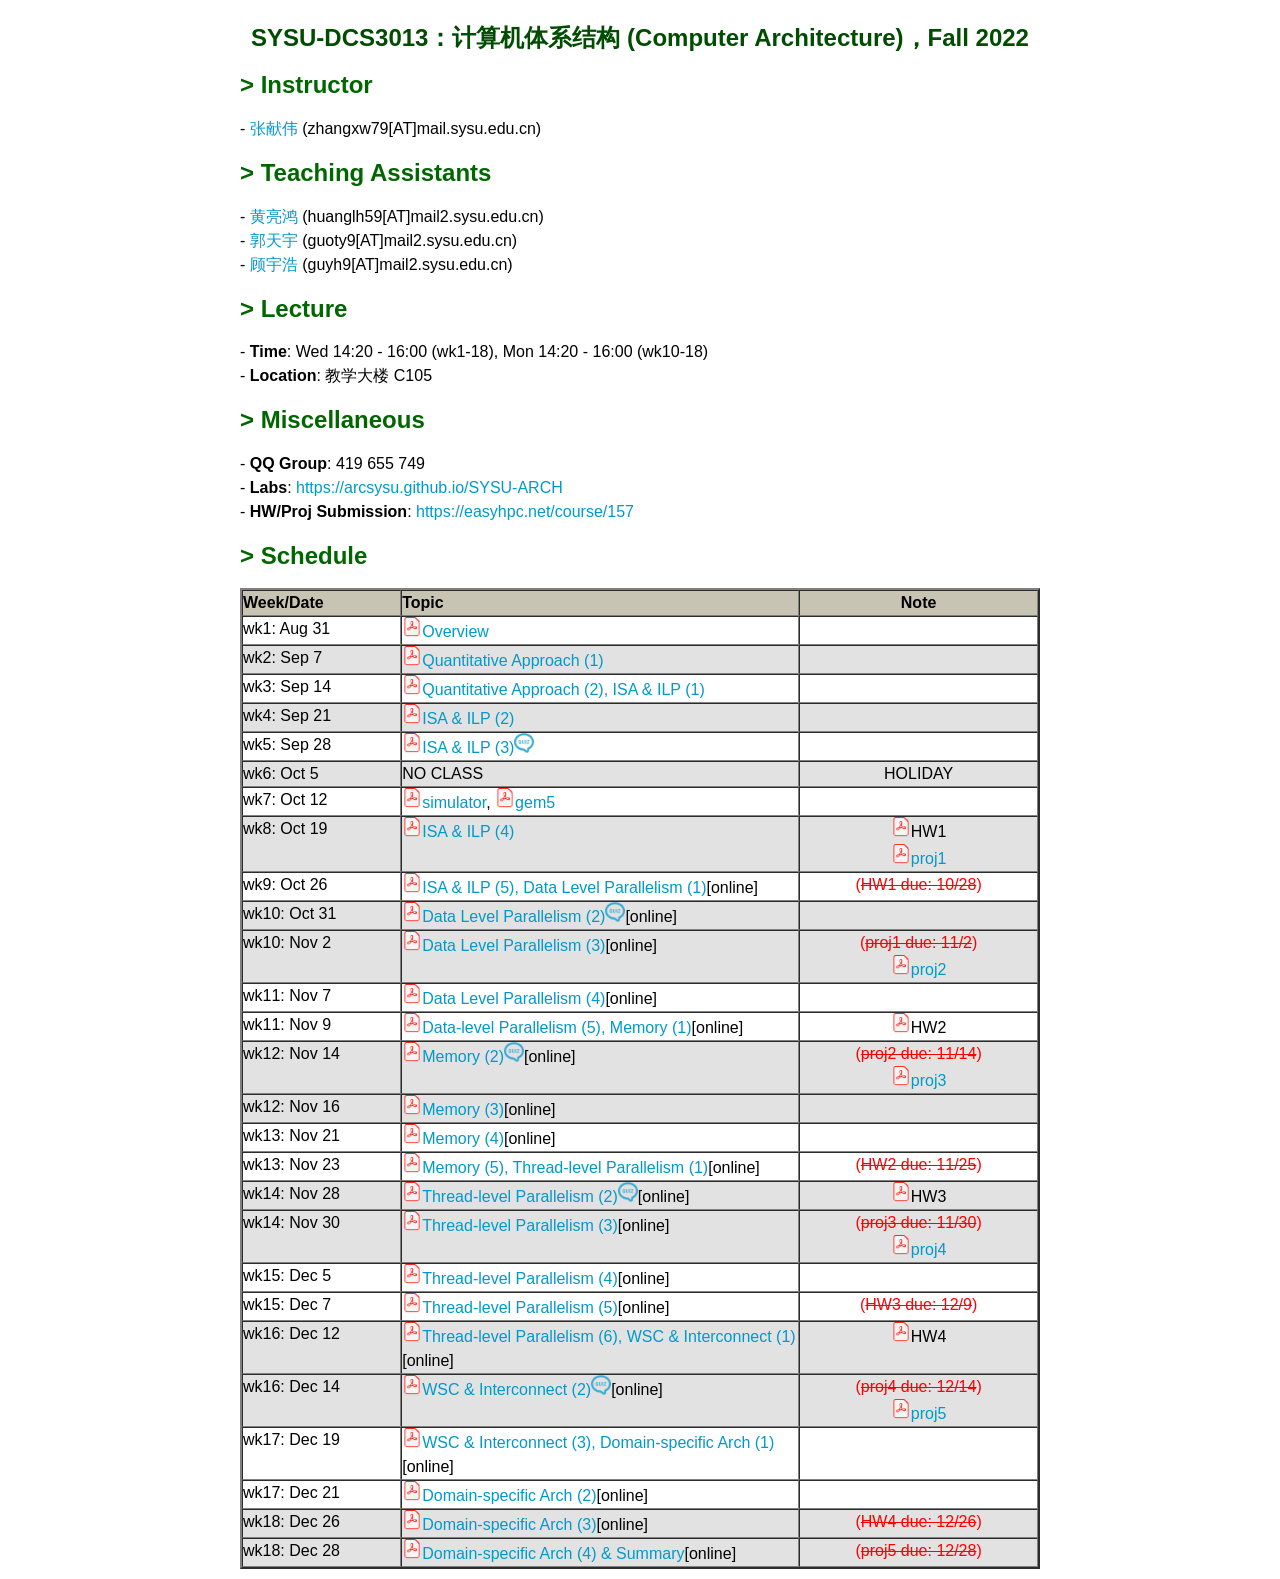
<file: teach/dcs3013/f2022.html>
<!DOCTYPE html>
<html>
    <head>
        <title>sysu_dcs3013</title>
        <link href="../acc/main.css" rel="stylesheet" />
    </head>
<center>
	<p><font size="+2" face="Arial, Helvetica, sans-serif" color="#004c00"><b>SYSU-DCS3013：计算机体系结构 (Computer Architecture)，Fall 2022</b></font>
	</p>
</center>

    <body class='container'>
         <h2 id='section_title'> <span class='highlight'> <font color="#006600"> > Instructor</font></span></h2>
     - <a class="link-other" href="http://cse.sysu.edu.cn/content/5592">张献伟</a> (zhangxw79[AT]mail.sysu.edu.cn)<br>
	 <h2 id='section_title'> <span class='highlight'><font color="#006600"> > Teaching Assistants</font></span></h2>
         - <a class="link-other" href="#">黄亮鸿</a> (huanglh59[AT]mail2.sysu.edu.cn)<br>
	 - <a class="link-other" href="https://gty111.github.io">郭天宇</a> (guoty9[AT]mail2.sysu.edu.cn)<br>
	 - <a class="link-other" href="https://blog.csdn.net/u014132143">顾宇浩</a> (guyh9[AT]mail2.sysu.edu.cn)<br>
         <h2 id='section_title'> <span class='highlight'> <font color="#006600"> > Lecture</font></span></h2>
     - <b>Time</b>: Wed 14:20 - 16:00 (wk1-18), Mon 14:20 - 16:00 (wk10-18)<br>
     - <b>Location</b>: 教学大楼 C105
	 <p>
         <h2 id='section_title'> <span class='highlight'><font color="#006600"> > Miscellaneous</font></span></h2>
	    - <b>QQ Group</b>: 419 655 749<br>
	    - <b>Labs</b>: <a class="link-other" href="https://arcsysu.github.io/SYSU-ARCH">https://arcsysu.github.io/SYSU-ARCH</a><br>
	    - <b>HW/Proj Submission</b>: <a class="link-other" href="https://easyhpc.net/course/157">https://easyhpc.net/course/157</a>
         <p>
         <h2 id='section_title'> <span class='highlight'><font color="#006600"> > Schedule</font></span></h2>
         <p>


<table width="100%" border="2" cellspacing="0" cellpadding="0">
 <tr bgcolor="#C8C4B3">
  <td width="20%"><font face="Arial, Helvetica, sans-serif"><b>Week/Date</b></font>
  </td>
  <td width="50%"><font face="Arial, Helvetica, sans-serif"><b>Topic</b></font>
  </td>
  <td width="30%" align="center"><font face="Arial, Helvetica, sans-serif">
     <b>Note</b></font>
  </td>
 </tr>

 <tr>
  <td>wk1: Aug 31</td>
  <td><a class="link-other" href="slides-22/lec_0.pdf"><img src="../acc/PDF_icon.png" height=20 />Overview</a></td>
  <td align="center"></td>
 </tr>

 <tr bgcolor="#E2E2E2">
  <td>wk2: Sep 7</td>
  <td><a class="link-other" href="slides-22/lec_1.pdf"><img src="../acc/PDF_icon.png" height=20 />Quantitative Approach (1)</a></td>
  <td align="center"></td>
 </tr>

 <tr>
  <td>wk3: Sep 14</td>
  <td><a class="link-other" href="slides-22/lec_2.pdf"><img src="../acc/PDF_icon.png" height=20 />Quantitative Approach (2), ISA & ILP (1)</a></td>
  <td align="center"></td>
 </tr>

 <tr bgcolor="#E2E2E2">
  <td>wk4: Sep 21</td>
  <td><a class="link-other" href="slides-22/lec_3.pdf"><img src="../acc/PDF_icon.png" height=20 />ISA & ILP (2)</a></td>
  <td align="center"></td>
 </tr>

 <tr>
  <td>wk5: Sep 28</td>
  <td><a class="link-other" href="slides-22/lec_4.pdf"><img src="../acc/PDF_icon.png" height=20 />ISA & ILP (3)</a><img src="../acc/quiz_icon.png" height=20 /></td>
  <td align="center"></td>
 </tr>

 <tr bgcolor="#E2E2E2">
  <td>wk6: Oct 5</td>
  <td>NO CLASS</td>
  <td align="center">HOLIDAY</td>
 </tr>

 <tr>
  <td>wk7: Oct 12</td>
  <td><a class="link-other" href="slides-22/lec5-simu.pdf"><img src="../acc/PDF_icon.png" height=20 />simulator</a>,
	 <a class="link-other" href="slides-22/lec5-gem5.pdf"><img src="../acc/PDF_icon.png" height=20 />gem5</a>
	 </td>
  <td align="center"></td>
 </tr>

 <tr bgcolor="#E2E2E2">
  <td>wk8: Oct 19</td>
  <td><a class="link-other" href="slides-22/lec_6.pdf"><img src="../acc/PDF_icon.png" height=20 />ISA & ILP (4)</a></td>
  <td align="center"><img src="../acc/PDF_icon.png" height=20 />HW1<br>
	 <a class="link-other" href="hwlab-22/proj1.pdf"><img src="../acc/PDF_icon.png" height=20 />proj1</a>
	 </td>
 </tr>

 <tr>
  <td>wk9: Oct 26</td>
  <td><a class="link-other" href="slides-22/lec_7.pdf"><img src="../acc/PDF_icon.png" height=20 />ISA & ILP (5), Data Level Parallelism (1)</a>[online]</td>
	 <td align="center"><font color="red">(<s>HW1 due: 10/28</s>)</font></td>
 </tr>

 <tr bgcolor="#E2E2E2">
  <td>wk10: Oct 31</td>
  <td><a class="link-other" href="slides-22/lec_8.pdf"><img src="../acc/PDF_icon.png" height=20 />Data Level Parallelism (2)</a><img src="../acc/quiz_icon.png" height=20 />[online]</td>
  <td align="center"></td>
 </tr>
 <tr bgcolor="#E2E2E2">
  <td>wk10: Nov 2</td>
  <td><a class="link-other" href="slides-22/lec_9.pdf"><img src="../acc/PDF_icon.png" height=20 />Data Level Parallelism (3)</a>[online]</td>
	 <td align="center"><font color="red">(<s>proj1 due: 11/2</s>)</font>
     <br><a class="link-other" href="hwlab-22/proj2.pdf"><img src="../acc/PDF_icon.png" height=20 />proj2</a>
  </td>
 </tr>

 <tr>
  <td>wk11: Nov 7</td>
  <td><a class="link-other" href="slides-22/lec_10.pdf"><img src="../acc/PDF_icon.png" height=20 />Data Level Parallelism (4)</a>[online]</td>
  <td align="center"></td>
 </tr>
 <tr>
  <td>wk11: Nov 9</td>
  <td><a class="link-other" href="slides-22/lec_11.pdf"><img src="../acc/PDF_icon.png" height=20 />Data-level Parallelism (5), Memory (1)</a>[online]</td>
  <td align="center"><img src="../acc/PDF_icon.png" height=20 />HW2<br>
 </tr>

 <tr bgcolor="#E2E2E2">
  <td>wk12: Nov 14</td>
  <td><a class="link-other" href="slides-22/lec_12.pdf"><img src="../acc/PDF_icon.png" height=20 />Memory (2)</a><img src="../acc/quiz_icon.png" height=20 />[online]</td>
	 <td align="center"><font color="red">(<s>proj2 due: 11/14</s>)</font>
     <br><a class="link-other" href="hwlab-22/proj3.pdf"><img src="../acc/PDF_icon.png" height=20 />proj3</a>
  </td>
 </tr>
 <tr bgcolor="#E2E2E2">
  <td>wk12: Nov 16</td>
  <td><a class="link-other" href="slides-22/lec_13.pdf"><img src="../acc/PDF_icon.png" height=20 />Memory (3)</a>[online]</td>
  <td align="center"></td>
 </tr>

 <tr>
  <td>wk13: Nov 21</td>
  <td><a class="link-other" href="slides-22/lec_14.pdf"><img src="../acc/PDF_icon.png" height=20 />Memory (4)</a>[online]</td>
  <td align="center"></td>
 </tr>
 <tr>
  <td>wk13: Nov 23</td>
  <td><a class="link-other" href="slides-22/lec_15.pdf"><img src="../acc/PDF_icon.png" height=20 />Memory (5), Thread-level Parallelism (1)</a>[online]</td>
	 <td align="center"><font color="red">(<s>HW2 due: 11/25</s>)</font></td>
 </tr>

 <tr bgcolor="#E2E2E2">
  <td>wk14: Nov 28</td>
  <td><a class="link-other" href="slides-22/lec_16.pdf"><img src="../acc/PDF_icon.png" height=20 />Thread-level Parallelism (2)</a><img src="../acc/quiz_icon.png" height=20 />[online]</td>
  <td align="center"><img src="../acc/PDF_icon.png" height=20 />HW3<br>
 </tr>
 <tr bgcolor="#E2E2E2">
  <td>wk14: Nov 30</td>
  <td><a class="link-other" href="slides-22/lec_17.pdf"><img src="../acc/PDF_icon.png" height=20 />Thread-level Parallelism (3)</a>[online]</td>
	 <td align="center"><font color="red">(<s>proj3 due: 11/30</s>)</font>
     <br><a class="link-other" href="hwlab-22/proj4.pdf"><img src="../acc/PDF_icon.png" height=20 />proj4</a>
  </td>
 </tr>

 <tr>
  <td>wk15: Dec 5</td>
  <td><a class="link-other" href="slides-22/lec_18.pdf"><img src="../acc/PDF_icon.png" height=20 />Thread-level Parallelism (4)</a>[online]</td>
  <td align="center"></td>
 </tr>
 <tr>
  <td>wk15: Dec 7</td>
  <td><a class="link-other" href="slides-22/lec_19.pdf"><img src="../acc/PDF_icon.png" height=20 />Thread-level Parallelism (5)</a>[online]</td>
	 <td align="center"><font color="red">(<s>HW3 due: 12/9</s>)</font></td>
 </tr>

 <tr bgcolor="#E2E2E2">
  <td>wk16: Dec 12</td>
  <td><a class="link-other" href="slides-22/lec_20.pdf"><img src="../acc/PDF_icon.png" height=20 />Thread-level Parallelism (6), WSC & Interconnect (1)</a>[online]</td>
  <td align="center"><img src="../acc/PDF_icon.png" height=20 />HW4<br>
 </tr>
 <tr bgcolor="#E2E2E2">
  <td>wk16: Dec 14</td>
  <td><a class="link-other" href="slides-22/lec_21.pdf"><img src="../acc/PDF_icon.png" height=20 />WSC & Interconnect (2)</a><img src="../acc/quiz_icon.png" height=20 />[online]</td>
	 <td align="center"><font color="red">(<s>proj4 due: 12/14</s>)</font>
     <br><a class="link-other" href="hwlab-22/proj5.pdf"><img src="../acc/PDF_icon.png" height=20 />proj5</a>
  </td>
 </tr>

 <tr>
  <td>wk17: Dec 19</td>
  <td><a class="link-other" href="slides-22/lec_22.pdf"><img src="../acc/PDF_icon.png" height=20 />WSC & Interconnect (3), Domain-specific Arch (1)</a>[online]</td>
  <td align="center"></td>
 </tr>
 <tr>
  <td>wk17: Dec 21</td>
  <td><a class="link-other" href="slides-22/lec_23.pdf"><img src="../acc/PDF_icon.png" height=20 />Domain-specific Arch (2)</a>[online]</td>
  <td align="center"></td>
 </tr>

 <tr bgcolor="#E2E2E2">
  <td>wk18: Dec 26</td>
  <td><a class="link-other" href="slides-22/lec_24.pdf"><img src="../acc/PDF_icon.png" height=20 />Domain-specific Arch (3)</a>[online]</td>
	 <td align="center"><font color="red">(<s>HW4 due: 12/26</s>)</font></td>
 </tr>
 <tr bgcolor="#E2E2E2">
  <td>wk18: Dec 28</td>
  <td><a class="link-other" href="slides-22/lec_25.pdf"><img src="../acc/PDF_icon.png" height=20 />Domain-specific Arch (4) & Summary</a>[online]</td>
	 <td align="center"><font color="red">(<s>proj5 due: 12/28</s>)</font>
  </td>
 </tr>

</table>
    </body>
</html>
</file>
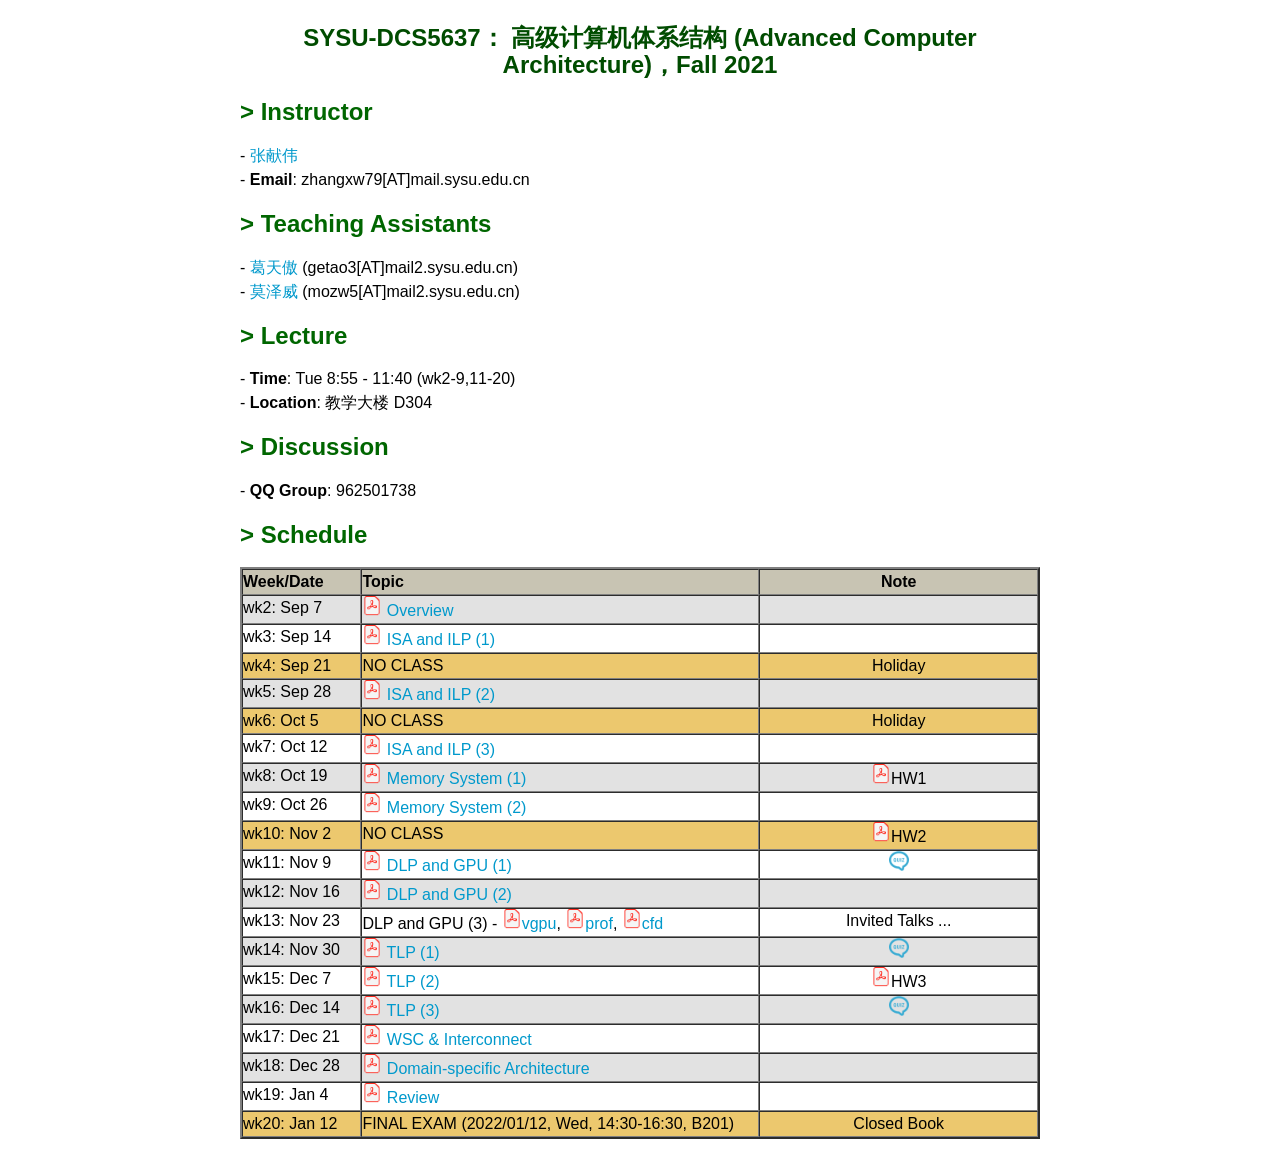
<file: teach/dcs5637/f2021.html>
<!DOCTYPE html>
<html>
    <head>
        <title>sysu_dcs5637</title>
        <link href="../acc/main.css" rel="stylesheet" />
    </head>
<center>
	<p><font size="+2" face="Arial, Helvetica, sans-serif" color="#004c00"><b>SYSU-DCS5637： 高级计算机体系结构 (Advanced Computer Architecture)，Fall 2021</b></font>
	</p>
</center>

    <body class='container'>
         <h2 id='section_title'> <span class='highlight'> <font color="#006600"> > Instructor</font></span></h2>
     - <a class="link-other" href="http://sdcs.sysu.edu.cn/content/5592">张献伟</a><br>
     - <b>Email</b>: zhangxw79[AT]mail.sysu.edu.cn<br>
	 <h2 id='section_title'> <span class='highlight'><font color="#006600"> > Teaching Assistants</font></span></h2>
	    - <a class="link-other" href="https://www.linkedin.com/in/tianaoge/">葛天傲</a> (getao3[AT]mail2.sysu.edu.cn)<br>
	    - <a class="link-other" href="https://www.linkedin.com/in/%E6%B3%BD%E5%A8%81-%E8%8E%AB-a7729a212/">莫泽威</a> (mozw5[AT]mail2.sysu.edu.cn)
         <h2 id='section_title'> <span class='highlight'> <font color="#006600"> > Lecture</font></span></h2>
     - <b>Time</b>: Tue 8:55 - 11:40 (wk2-9,11-20)<br>
     - <b>Location</b>: 教学大楼 D304
	 <p>
         <h2 id='section_title'> <span class='highlight'><font color="#006600"> > Discussion</font></span></h2>
	    - <b>QQ Group</b>: 962501738
         <p>
         <h2 id='section_title'> <span class='highlight'><font color="#006600"> > Schedule</font></span></h2>
         <p>


<table width="100%" border="2" cellspacing="0" cellpadding="0">
 <tr bgcolor="#C8C4B3">
  <td width="15%"><font face="Arial, Helvetica, sans-serif"><b>Week/Date</b></font>
  </td>
  <td width="50%"><font face="Arial, Helvetica, sans-serif"><b>Topic</b></font>
  </td>
  <td width="35%" align="center"><font face="Arial, Helvetica, sans-serif">
     <b>Note</b></font>
  </td>
 </tr>

 <tr bgcolor="#E2E2E2">
  <td>wk2: Sep 7</td>
	 <td><a class="link-other" href="slides-21/lec_0.pdf"><img src="../acc/PDF_icon.png" height=20 /> Overview</a></td>
  <td align="center"></td>
 </tr>

 <tr>
  <td>wk3: Sep 14</td>
  <td><a class="link-other" href="slides-21/lec_1.pdf"><img src="../acc/PDF_icon.png" height=20 /> ISA and ILP (1)</a></td>
  <td align="center"></td>
 </tr>

 <tr bgcolor="#ECC86E">
  <td>wk4: Sep 21</td>
  <td>NO CLASS</td>
  <td align="center">Holiday</a></td>
 </tr>

 <tr bgcolor="#E2E2E2">
  <td>wk5: Sep 28</td>
  <td><a class="link-other" href="slides-21/lec_2.pdf"><img src="../acc/PDF_icon.png" height=20 /> ISA and ILP (2)</a></td>
  <td align="center"></td>
 </tr>

 <tr bgcolor="#ECC86E">
  <td>wk6: Oct 5</td>
  <td>NO CLASS</td>
  <td align="center">Holiday</a></td>
 </tr>

  <td>wk7: Oct 12</td>
   <td><a class="link-other" href="slides-21/lec_3.pdf"><img src="../acc/PDF_icon.png" height=20 /> ISA and ILP (3)</a></td>
  <td align="center"></td>
 </tr>

 <tr bgcolor="#E2E2E2">
  <td>wk8: Oct 19</td>
  <td><a class="link-other" href="slides-21/lec_4.pdf"><img src="../acc/PDF_icon.png" height=20 /> Memory System (1)</a></td>
  <td align="center"><img src="../acc/PDF_icon.png" height=20 />HW1</td>
 </tr>

   <td>wk9: Oct 26</td>
   <td><a class="link-other" href="slides-21/lec_5.pdf"><img src="../acc/PDF_icon.png" height=20 /> Memory System (2)</a></td>
  <td align="center"></td>
 </tr>

 <tr bgcolor="#ECC86E">
  <td>wk10: Nov 2</td>
  <td>NO CLASS</td>
  <td align="center"><img src="../acc/PDF_icon.png" height=20 />HW2</td>
 </tr>

   <td>wk11: Nov 9</td>
	 <td><a class="link-other" href="slides-21/lec_6.pdf"><img src="../acc/PDF_icon.png" height=20 /> DLP and GPU (1)</a></td>
  <td align="center"><img src="../acc/quiz_icon.png" height=20 /></td>
 </tr>

 <tr bgcolor="#E2E2E2">
  <td>wk12: Nov 16</td>
  <td><a class="link-other" href="slides-21/lec_7.pdf"><img src="../acc/PDF_icon.png" height=20 /> DLP and GPU (2)</a></td>
  <td align="center"></td>
 </tr>

   <td>wk13: Nov 23</td>
	 <td>DLP and GPU (3) -
		 <a class="link-other" href="slides-21/lec_8_1-vgpu.pdf"><img src="../acc/PDF_icon.png" height=20 />vgpu</a>,
		 <a class="link-other" href="slides-21/lec_8_2-prof.pdf"><img src="../acc/PDF_icon.png" height=20 />prof</a>,
		 <a class="link-other" href="slides-21/lec_8_3-cfd.pdf"><img src="../acc/PDF_icon.png" height=20 />cfd</a>
	 </td>
  <td align="center">Invited Talks ... </td>
 </tr>

 <tr bgcolor="#E2E2E2">
  <td>wk14: Nov 30</td>
  <td><a class="link-other" href="slides-21/lec_9.pdf"><img src="../acc/PDF_icon.png" height=20 /> TLP (1)</a></td>
  <td align="center"><img src="../acc/quiz_icon.png" height=20 /></td>
 </tr>

 <td>wk15: Dec 7</td>
  <td><a class="link-other" href="slides-21/lec_10.pdf"><img src="../acc/PDF_icon.png" height=20 /> TLP (2)</a></td>
  <td align="center"><img src="../acc/PDF_icon.png" height=20 />HW3</td>
 </tr>

 <tr bgcolor="#E2E2E2">
  <td>wk16: Dec 14</td>
  <td><a class="link-other" href="slides-21/lec_11.pdf"><img src="../acc/PDF_icon.png" height=20 /> TLP (3)</a></td>
  <td align="center"><img src="../acc/quiz_icon.png" height=20 /></td>
 </tr>

 <td>wk17: Dec 21</td>
 <td><a class="link-other" href="slides-21/lec_12.pdf"><img src="../acc/PDF_icon.png" height=20 /> WSC & Interconnect</a></td>
  <td align="center"></td>
 </tr>

 <tr bgcolor="#E2E2E2">
  <td>wk18: Dec 28</td>
  <td><a class="link-other" href="slides-21/lec_13.pdf"><img src="../acc/PDF_icon.png" height=20 /> Domain-specific Architecture</a></td>
  <td align="center"></td>
 </tr>

 <td>wk19: Jan 4</td>
  <td><a class="link-other" href="slides-21/lec_14.pdf"><img src="../acc/PDF_icon.png" height=20 /> Review</a></td>
  <td align="center"></td>
 </tr>

 <tr bgcolor="#ECC86E">
  <td>wk20: Jan 12</td>
  <td>FINAL EXAM (2022/01/12, Wed, 14:30-16:30, B201) </td>
  <td align="center"> Closed Book </td>
 </tr>

</table>

    </body>
</html>
</file>
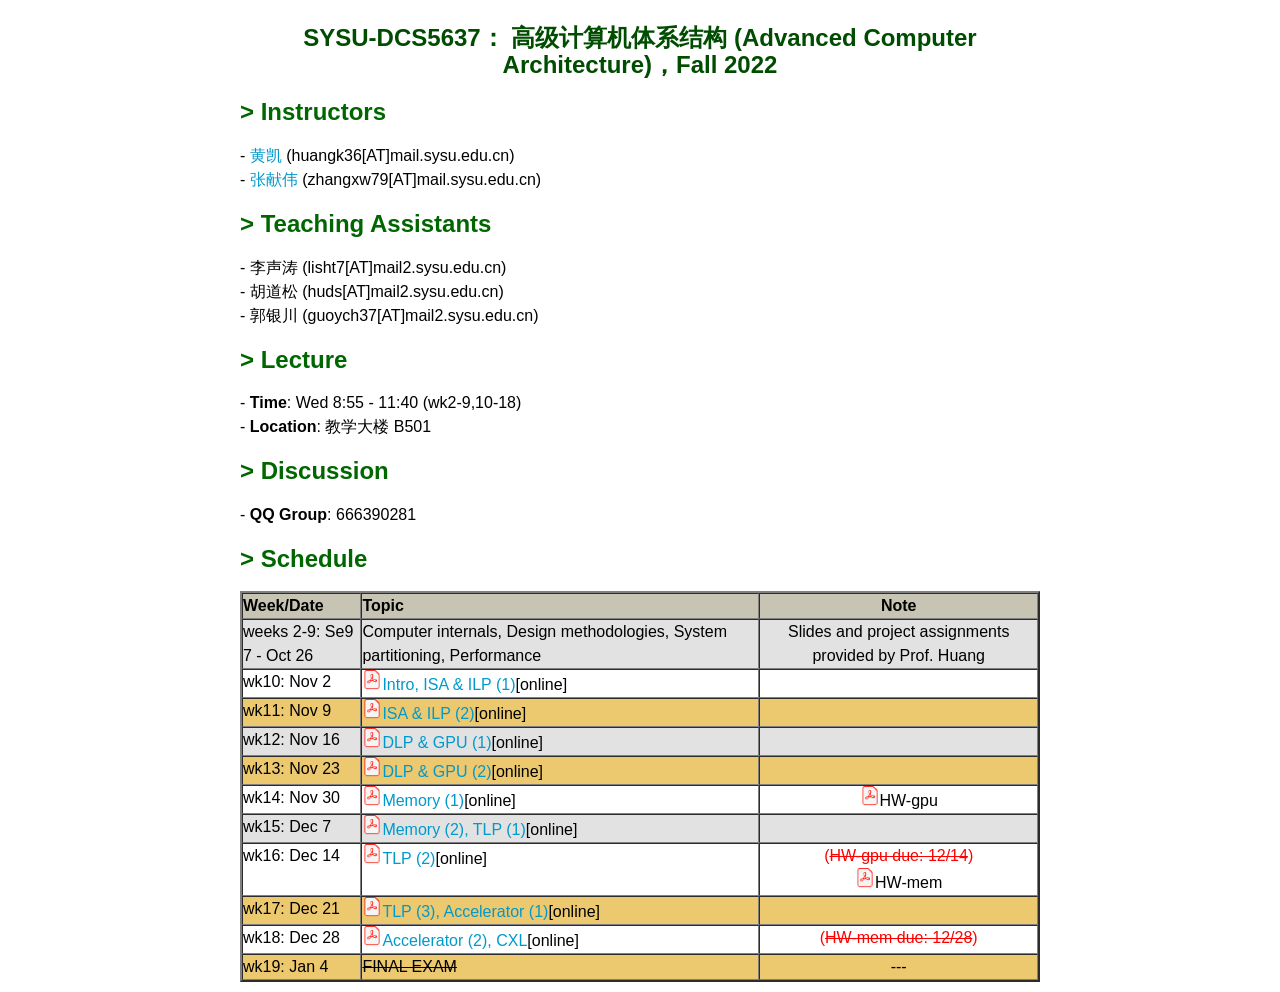
<file: teach/dcs5637/f2022.html>
<!DOCTYPE html>
<html>
    <head>
        <title>sysu_dcs5637</title>
        <link href="../acc/main.css" rel="stylesheet" />
    </head>
<center>
	<p><font size="+2" face="Arial, Helvetica, sans-serif" color="#004c00"><b>SYSU-DCS5637： 高级计算机体系结构 (Advanced Computer Architecture)，Fall 2022</b></font>
	</p>
</center>

    <body class='container'>
         <h2 id='section_title'> <span class='highlight'> <font color="#006600"> > Instructors</font></span></h2>
     - <a class="link-other" href="https://cse.sysu.edu.cn/content/2466">黄凯</a> (huangk36[AT]mail.sysu.edu.cn)<br>
     - <a class="link-other" href="http://sdcs.sysu.edu.cn/content/5592">张献伟</a> (zhangxw79[AT]mail.sysu.edu.cn)<br>
	 <h2 id='section_title'> <span class='highlight'><font color="#006600"> > Teaching Assistants</font></span></h2>
	    - 李声涛 (lisht7[AT]mail2.sysu.edu.cn)<br>
	    - 胡道松 (huds[AT]mail2.sysu.edu.cn)<br>
	    - 郭银川 (guoych37[AT]mail2.sysu.edu.cn)
         <h2 id='section_title'> <span class='highlight'> <font color="#006600"> > Lecture</font></span></h2>
     - <b>Time</b>: Wed 8:55 - 11:40 (wk2-9,10-18)<br>
     - <b>Location</b>: 教学大楼 B501
	 <p>
         <h2 id='section_title'> <span class='highlight'><font color="#006600"> > Discussion</font></span></h2>
	    - <b>QQ Group</b>: 666390281
         <p>
         <h2 id='section_title'> <span class='highlight'><font color="#006600"> > Schedule</font></span></h2>
         <p>


<table width="100%" border="2" cellspacing="0" cellpadding="0">
 <tr bgcolor="#C8C4B3">
  <td width="15%"><font face="Arial, Helvetica, sans-serif"><b>Week/Date</b></font>
  </td>
  <td width="50%"><font face="Arial, Helvetica, sans-serif"><b>Topic</b></font>
  </td>
  <td width="35%" align="center"><font face="Arial, Helvetica, sans-serif">
     <b>Note</b></font>
  </td>
 </tr>

 <tr bgcolor="#E2E2E2">
  <td>weeks 2-9: Se9 7 - Oct 26</td>
	 <td>Computer internals, Design methodologies, System partitioning, Performance</td>
  <td align="center">Slides and project assignments provided by Prof. Huang</td>
 </tr>

 <tr>
  <td>wk10: Nov 2</td>
  <td><a class="link-other" href="slides-22/lec_10.pdf"><img src="../acc/PDF_icon.png" height=20 />Intro, ISA & ILP (1)</a>[online]</td>
  <td align="center"></td>
 </tr>

 <tr bgcolor="#ECC86E">
  <td>wk11: Nov 9</td>
  <td><a class="link-other" href="slides-22/lec_11.pdf"><img src="../acc/PDF_icon.png" height=20 />ISA & ILP (2)</a>[online]</td>
  <td align="center"></td>
 </tr>

 <tr bgcolor="#E2E2E2">
  <td>wk12: Nov 16</td>
  <td><a class="link-other" href="slides-22/lec_12.pdf"><img src="../acc/PDF_icon.png" height=20 />DLP & GPU (1)</a>[online]</td>
  <td align="center"></td>
 </tr>

 <tr bgcolor="#ECC86E">
  <td>wk13: Nov 23</td>
  <td><a class="link-other" href="slides-22/lec_13.pdf"><img src="../acc/PDF_icon.png" height=20 />DLP & GPU (2)</a>[online]</td>
  <td align="center"></td>
 </tr>

  <td>wk14: Nov 30</td>
   <td><a class="link-other" href="slides-22/lec_14.pdf"><img src="../acc/PDF_icon.png" height=20 />Memory (1)</a>[online]</td>
  <td align="center"><img src="../acc/PDF_icon.png" height=20 />HW-gpu</td>
 </tr>

 <tr bgcolor="#E2E2E2">
  <td>wk15: Dec 7</td>
  <td><a class="link-other" href="slides-22/lec_15.pdf"><img src="../acc/PDF_icon.png" height=20 />Memory (2), TLP (1)</a>[online]</td>
  <td align="center"></td>
 </tr>

   <td>wk16: Dec 14</td>
   <td><a class="link-other" href="slides-22/lec_16.pdf"><img src="../acc/PDF_icon.png" height=20 />TLP (2)</a>[online]</td>
	    <td align="center"><font color="red">(<s>HW-gpu due: 12/14</s>)</font>
	  <br><img src="../acc/PDF_icon.png" height=20 />HW-mem
  </td>
 </tr>

 <tr bgcolor="#ECC86E">
  <td>wk17: Dec 21</td>
  <td><a class="link-other" href="slides-22/lec_17.pdf"><img src="../acc/PDF_icon.png" height=20 />TLP (3), Accelerator (1)</a>[online]</td>
  <td align="center"></td>
 </tr>

   <td>wk18: Dec 28</td>
	 <td><a class="link-other" href="slides-22/lec_18.pdf"><img src="../acc/PDF_icon.png" height=20 />Accelerator (2), CXL</a>[online]</td>
	<td align="center"><font color="red">(<s>HW-mem due: 12/28</s>)</font></td>
 </tr>

 <tr bgcolor="#ECC86E">
  <td>wk19: Jan 4</td>
	 <td><s>FINAL EXAM</s></td>
  <td align="center">---</td>
 </tr>

</table>

    </body>
</html>
</file>
<file: teach/acc/main.css>
body {
    /*font-family: 'gentium';*/
    font-family: Arial, Helvetica, sans-serif;
    /*font-family: "PT Serif", gentium;*/
    font-size: 12pt;
    line-height: 1.5em;
    color: #000;
}

del {
		color: #f00;
}
del span {
		color: #000;
}

div#header {
    margin: auto;
    text-align: left;
    padding-top: 10px;
    padding-bottom: 10px;
    background-color:#000;
    color: #fff;
    font-size:28px;
}
hr { 
    display: block;
    margin-top: 0.5em;
    margin-bottom: 0.5em;
    margin-left: auto;
    margin-right: auto;
    border-style: inset;
    border-width: 1px;
    border-top:1px dotted #808080;
} 

hr.paper{ 
    height:1px; 
    visibility:hidden; 
    margin-bottom:-1px; 
}

p.small{
    line-height:0.5;
}

#NOTE {
    margin: -12px auto 0px auto;
}

div#YR {
    text-align: center;
}

#NOTE:target {
    background-color:#ffa;
    -webkit-transition: all is linear;
}

/*
    The class Selector
    Selects elements with a specific class attribute.
    
    CSS:
    .center {
        text-align: center;
        color: red;
    }
 
    HTML:
    <h1 class="center"> xxx </h1>
    <p class="center"> xxx </p>
 
    Specify that only specific HTML elements should be affected by a class:
    p.center {
        text-align: center
        color: red;
    }
 */
.container {
    margin: auto;
    width: 800px;
    /*border:3px solid #8AC007;*/
    padding: 10px;
}

table#BIO {
    width: 100%;
    text-align: left;
    padding-top: 10px;
    padding-bottom: 10px;
    border-top: 1px solid #444;
    border-bottom: 1px solid #444;
    border-left: 1px solid #444;
    border-right: 1px solid #444;
    border-bottom-left-radius: 5px;
    border-bottom-right-radius: 5px;
}

.fleft {
    float: left;
    width: 120%;
    padding: 2px;
}

.fmiddle {
    float: center;
    width: 30%;
    padding: 2px;
}

.fright {
    float: right;
    width: 90%;
    padding: 2px;
}

td { vertical-align: top; }
td.middle {vertical-align: middle; }

nav
{
    text-align:center;
    background-color:#000;
    
}

#banner nav {
    background: #000305;
    font-size: 1.143em;
    height: 50px;
    line-height: 30px;
    margin: 0 auto 2em auto;
    padding: 0;
    
    border-radius: 5px;
}

#banner nav ul {list-style: none; margin: 0 auto; width: 100%;}
#banner nav li {float: left; display: inline; margin: 0;}

#banner nav a:link {
    color: #09c;
    display: inline-block;
    height: 30px;
    padding: 5px 1.5em;
    text-decoration: none;
}

ul {
    list-style-type: circle;
    padding-left:25px;
    padding-right:5px;
    padding-top:-10px;
    margin: 0px;
}

ul li
{
    /*display:inline;*/
    padding-left:5px;
    padding-right:5px;
    padding-bottom: 0;
    margin: 0;
    text-align:left;
    font-size:16px;
    font-weight:normal;
}

/*  The id Selector
    Uses the id attribute of an HTML element to select a specific element.
    An id should be unique within a page, so the id selector is used if u want to select a single, unique element.
    To select an element with a specific id: #id_name
 
    CSS:
    #para1 {
        text-align: center;
        color: red;
    }
    HTML:
    <p id="para1">Hello World!</p>
 
    h1#para1 {
    }
    h1#para2 {
    }
 
    <h1 class='xx' id='para1'> aaa </h1>
    <h1 class='xx' id='para2'> bbb </h2>
 */

/*
    Grouping Selectors
 
    CSS:
    h1, h2, p {
        text-align: center;
        color: red;
    }
 
    HTML:
    <h1> xxx </h1>
    <h2> yyy <h2>
    <p> zzz <p>
 */

#section_title {
    text-align: left;
    font-size: 24px;
}
span.highlight {
    background-color: none;
}

header
{
    padding:0px;
    text-align:center;
}

footer
{
    padding:5px;
    text-align:center;
    font-weight:bold;
}

.link-other {
    text-decoration: none;
    color: #09c;
}

.link-other:hover {
    color: #036;
}

.link-body{ text-decoration: none; border-bottom:1px dotted; border-color:#555; color: #555;}
.link-body:hover{ 
    border-color:red; 
}
.link-body:visited{
    /*color:#000000;*/
}

span.me {
    font-weight: bold;
    color: #808080;
}

span.hl {
    font-weight: bold;
    color: #FF0000;
}

img.profile {
    vertical-align: middle;
    width: 70%;
}

img.tiny_img {
    height: 15px;
}

img.name {
    vertical-align: middle;
    width: 80px;
}

sup {
  vertical-align: super;
  font-size: smaller;
}
</file>
<file: teach/dcs290/acc/main.css>
body {
    /*font-family: 'gentium';*/
    font-family: Arial, Helvetica, sans-serif;
    /*font-family: "PT Serif", gentium;*/
    font-size: 12pt;
    line-height: 1.5em;
    color: #000;
}

del {
		color: #f00;
}
del span {
		color: #000;
}

div#header {
    margin: auto;
    text-align: left;
    padding-top: 10px;
    padding-bottom: 10px;
    background-color:#000;
    color: #fff;
    font-size:28px;
}
hr { 
    display: block;
    margin-top: 0.5em;
    margin-bottom: 0.5em;
    margin-left: auto;
    margin-right: auto;
    border-style: inset;
    border-width: 1px;
    border-top:1px dotted #808080;
} 

hr.paper{ 
    height:1px; 
    visibility:hidden; 
    margin-bottom:-1px; 
}

p.small{
    line-height:0.5;
}

#NOTE {
    margin: -12px auto 0px auto;
}

div#YR {
    text-align: center;
}

#NOTE:target {
    background-color:#ffa;
    -webkit-transition: all is linear;
}

/*
    The class Selector
    Selects elements with a specific class attribute.
    
    CSS:
    .center {
        text-align: center;
        color: red;
    }
 
    HTML:
    <h1 class="center"> xxx </h1>
    <p class="center"> xxx </p>
 
    Specify that only specific HTML elements should be affected by a class:
    p.center {
        text-align: center
        color: red;
    }
 */
.container {
    margin: auto;
    width: 800px;
    /*border:3px solid #8AC007;*/
    padding: 10px;
}

table#BIO {
    width: 100%;
    text-align: left;
    padding-top: 10px;
    padding-bottom: 10px;
    border-top: 1px solid #444;
    border-bottom: 1px solid #444;
    border-left: 1px solid #444;
    border-right: 1px solid #444;
    border-bottom-left-radius: 5px;
    border-bottom-right-radius: 5px;
}

.fleft {
    float: left;
    width: 120%;
    padding: 2px;
}

.fmiddle {
    float: center;
    width: 30%;
    padding: 2px;
}

.fright {
    float: right;
    width: 90%;
    padding: 2px;
}

td { vertical-align: top; }
td.middle {vertical-align: middle; }

nav
{
    text-align:center;
    background-color:#000;
    
}

#banner nav {
    background: #000305;
    font-size: 1.143em;
    height: 50px;
    line-height: 30px;
    margin: 0 auto 2em auto;
    padding: 0;
    
    border-radius: 5px;
}

#banner nav ul {list-style: none; margin: 0 auto; width: 100%;}
#banner nav li {float: left; display: inline; margin: 0;}

#banner nav a:link {
    color: #09c;
    display: inline-block;
    height: 30px;
    padding: 5px 1.5em;
    text-decoration: none;
}

ul {
    list-style-type: circle;
    padding-left:25px;
    padding-right:5px;
    padding-top:-10px;
    margin: 0px;
}

ul li
{
    /*display:inline;*/
    padding-left:5px;
    padding-right:5px;
    padding-bottom: 0;
    margin: 0;
    text-align:left;
    font-size:16px;
    font-weight:normal;
}

/*  The id Selector
    Uses the id attribute of an HTML element to select a specific element.
    An id should be unique within a page, so the id selector is used if u want to select a single, unique element.
    To select an element with a specific id: #id_name
 
    CSS:
    #para1 {
        text-align: center;
        color: red;
    }
    HTML:
    <p id="para1">Hello World!</p>
 
    h1#para1 {
    }
    h1#para2 {
    }
 
    <h1 class='xx' id='para1'> aaa </h1>
    <h1 class='xx' id='para2'> bbb </h2>
 */

/*
    Grouping Selectors
 
    CSS:
    h1, h2, p {
        text-align: center;
        color: red;
    }
 
    HTML:
    <h1> xxx </h1>
    <h2> yyy <h2>
    <p> zzz <p>
 */

#section_title {
    text-align: left;
    font-size: 24px;
}
span.highlight {
    background-color: none;
}

header
{
    padding:0px;
    text-align:center;
}

footer
{
    padding:5px;
    text-align:center;
    font-weight:bold;
}

.link-other {
    text-decoration: none;
    color: #09c;
}

.link-other:hover {
    color: #036;
}

.link-body{ text-decoration: none; border-bottom:1px dotted; border-color:#555; color: #555;}
.link-body:hover{ 
    border-color:red; 
}
.link-body:visited{
    /*color:#000000;*/
}

span.me {
    font-weight: bold;
    color: #808080;
}

span.hl {
    font-weight: bold;
    color: #FF0000;
}

img.profile {
    vertical-align: middle;
    width: 70%;
}

img.tiny_img {
    height: 15px;
}

img.name {
    vertical-align: middle;
    width: 80px;
}

sup {
  vertical-align: super;
  font-size: smaller;
}
</file>
